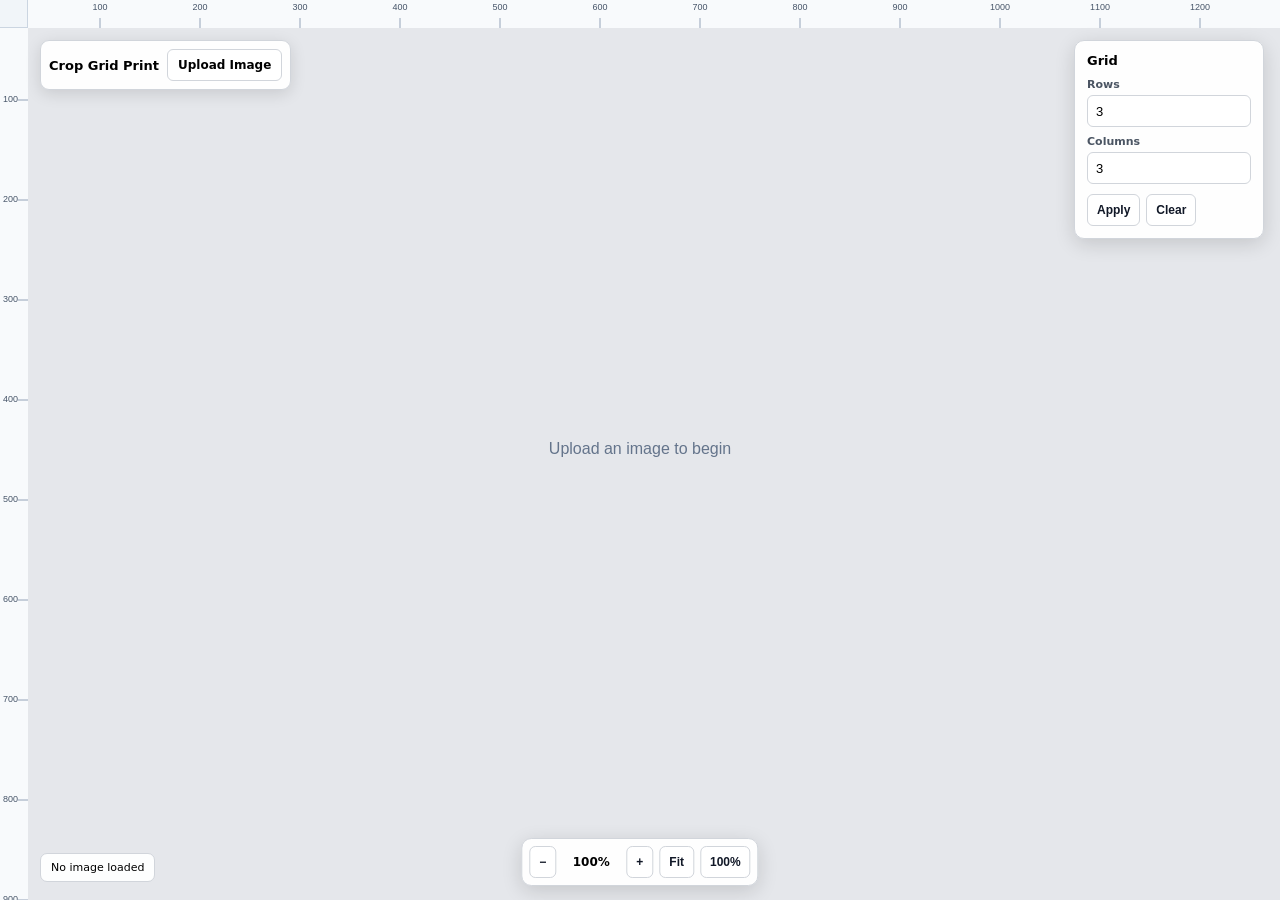
<file: 1/index.html>
<!DOCTYPE html>
<html lang="en">
<head>
  <meta charset="UTF-8" />

  <meta
    name="viewport"
    content="width=device-width, initial-scale=1, maximum-scale=1, user-scalable=no"
  />

  <title>Image Grid Canvas</title>

  <style>
    * {
      box-sizing: border-box;
    }

    html,
    body {
      width: 100%;
      height: 100%;
      margin: 0;

      overflow: hidden;

      font-family:
        Inter,
        system-ui,
        -apple-system,
        BlinkMacSystemFont,
        "Segoe UI",
        sans-serif;

      background: #d1d5db;
    }

    body {
      overscroll-behavior: none;
    }

    /* =========================================================
       APP
       ========================================================= */

    #app {
      position: fixed;
      inset: 0;

      width: 100%;
      height: 100dvh;

      overflow: hidden;
    }


    /* =========================================================
       VIEWPORT
       ========================================================= */

    #viewport {
      position: absolute;

      inset: 0;

      overflow: hidden;

      background: #e5e7eb;

      touch-action: none;

      cursor: grab;

      user-select: none;
    }

    #viewport.dragging {
      cursor: grabbing;
    }


    /* =========================================================
       MAIN CANVAS
       ========================================================= */

    #canvas {
      position: absolute;

      inset: 0;

      width: 100%;
      height: 100%;

      display: block;

      touch-action: none;
    }


    /* =========================================================
       TOP RULER
       ========================================================= */

    #topRuler {
      position: absolute;

      z-index: 20;

      top: 0;
      left: 28px;
      right: 0;

      height: 28px;

      background: rgba(248, 250, 252, 0.96);

      border-bottom: 1px solid #cbd5e1;

      pointer-events: none;
    }


    /* =========================================================
       LEFT RULER
       ========================================================= */

    #leftRuler {
      position: absolute;

      z-index: 20;

      top: 28px;
      left: 0;
      bottom: 0;

      width: 28px;

      background: rgba(248, 250, 252, 0.96);

      border-right: 1px solid #cbd5e1;

      pointer-events: none;
    }


    /* =========================================================
       RULER CORNER
       ========================================================= */

    #rulerCorner {
      position: absolute;

      z-index: 21;

      top: 0;
      left: 0;

      width: 28px;
      height: 28px;

      background: #f1f5f9;

      border-right: 1px solid #cbd5e1;
      border-bottom: 1px solid #cbd5e1;

      pointer-events: none;
    }


    /* =========================================================
       HEADER
       ========================================================= */

    .header {
      position: absolute;

      z-index: 30;

      top: 40px;
      left: 40px;

      display: flex;
      align-items: center;

      gap: 8px;

      padding: 8px;

      border: 1px solid #d1d5db;
      border-radius: 9px;

      background: rgba(255, 255, 255, 0.95);

      box-shadow:
        0 4px 16px rgba(0, 0, 0, 0.12);
    }


    .logo {
      font-size: 13px;
      font-weight: 700;

      white-space: nowrap;
    }


    /* =========================================================
       CONTROL PANEL
       ========================================================= */

    .panel {
      position: absolute;

      z-index: 30;

      top: 40px;
      right: 16px;

      width: 190px;

      padding: 12px;

      border: 1px solid #d1d5db;
      border-radius: 10px;

      background: rgba(255, 255, 255, 0.96);

      box-shadow:
        0 5px 20px rgba(0, 0, 0, 0.14);
    }


    .panel-title {
      margin-bottom: 10px;

      font-size: 13px;
      font-weight: 700;
    }


    .field {
      margin-bottom: 8px;
    }


    .field label {
      display: block;

      margin-bottom: 4px;

      font-size: 11px;
      font-weight: 600;

      color: #4b5563;
    }


    .field input {
      width: 100%;

      height: 32px;

      padding: 0 8px;

      border: 1px solid #d1d5db;
      border-radius: 6px;

      outline: none;

      font-size: 13px;
    }


    .field input:focus {
      border-color: #2563eb;
    }


    .buttons {
      display: flex;

      gap: 6px;

      margin-top: 10px;
    }


    button {
      height: 32px;

      padding: 0 9px;

      border: 1px solid #d1d5db;
      border-radius: 6px;

      background: white;

      color: #111827;

      font-size: 12px;
      font-weight: 600;

      cursor: pointer;
    }


    button:hover {
      background: #f3f4f6;
    }


    /* =========================================================
       BOTTOM TOOLBAR
       ========================================================= */

    .toolbar {
      position: absolute;

      z-index: 30;

      left: 50%;
      bottom: 14px;

      transform: translateX(-50%);

      display: flex;
      align-items: center;

      gap: 6px;

      padding: 7px;

      border: 1px solid #d1d5db;
      border-radius: 10px;

      background: rgba(255, 255, 255, 0.96);

      box-shadow:
        0 5px 20px rgba(0, 0, 0, 0.14);
    }


    #zoomText {
      min-width: 58px;

      text-align: center;

      font-size: 12px;
      font-weight: 700;
    }


    /* =========================================================
       IMAGE INPUT
       ========================================================= */

    #fileInput {
      display: none;
    }


    .uploadButton {
      display: inline-flex;

      align-items: center;
      justify-content: center;

      height: 32px;

      padding: 0 10px;

      border: 1px solid #d1d5db;
      border-radius: 6px;

      background: white;

      font-size: 12px;
      font-weight: 600;

      cursor: pointer;
    }


    /* =========================================================
       IMAGE INFO
       ========================================================= */

    .imageInfo {
      position: absolute;

      z-index: 30;

      left: 40px;
      bottom: 18px;

      padding: 7px 10px;

      border: 1px solid #d1d5db;
      border-radius: 7px;

      background: rgba(255, 255, 255, 0.94);

      font-size: 11px;

      pointer-events: none;
    }


    @media (max-width: 700px) {

      .panel {
        top: 84px;
        right: 10px;

        width: 150px;
      }

      .header {
        top: 38px;
        left: 38px;
      }

      .imageInfo {
        display: none;
      }

    }

  </style>
</head>


<body>

<div id="app">

  <!-- =======================================================
       VIEWPORT
       ======================================================== -->

  <div id="viewport">

    <canvas id="canvas"></canvas>

  </div>


  <!-- =======================================================
       RULERS
       ======================================================== -->

  <div id="topRuler"></div>

  <div id="leftRuler"></div>

  <div id="rulerCorner"></div>


  <!-- =======================================================
       HEADER
       ======================================================== -->

  <div class="header">

    <div class="logo">
      Crop Grid Print
    </div>

    <label class="uploadButton">

      Upload Image

      <input
        id="fileInput"
        type="file"
        accept="image/*"
      />

    </label>

  </div>


  <!-- =======================================================
       GRID PANEL
       ======================================================== -->

  <div class="panel">

    <div class="panel-title">
      Grid
    </div>


    <div class="field">

      <label>
        Rows
      </label>

      <input
        id="rows"
        type="number"
        min="1"
        max="50"
        value="3"
      />

    </div>


    <div class="field">

      <label>
        Columns
      </label>

      <input
        id="columns"
        type="number"
        min="1"
        max="50"
        value="3"
      />

    </div>


    <div class="buttons">

      <button id="applyGrid">
        Apply
      </button>

      <button id="clearGrid">
        Clear
      </button>

    </div>

  </div>


  <!-- =======================================================
       IMAGE INFO
       ======================================================== -->

  <div
    class="imageInfo"
    id="imageInfo"
  >
    No image loaded
  </div>


  <!-- =======================================================
       BOTTOM TOOLBAR
       ======================================================== -->

  <div class="toolbar">

    <button id="zoomOut">
      −
    </button>

    <span id="zoomText">
      100%
    </span>

    <button id="zoomIn">
      +
    </button>

    <button id="fit">
      Fit
    </button>

    <button id="actual">
      100%
    </button>

  </div>

</div>


<script>

/* ============================================================
   ELEMENTS
   ============================================================ */

const viewport =
  document.getElementById("viewport");

const canvas =
  document.getElementById("canvas");

const ctx =
  canvas.getContext("2d");

const fileInput =
  document.getElementById("fileInput");

const rowsInput =
  document.getElementById("rows");

const columnsInput =
  document.getElementById("columns");

const imageInfo =
  document.getElementById("imageInfo");

const zoomText =
  document.getElementById("zoomText");

const topRuler =
  document.getElementById("topRuler");

const leftRuler =
  document.getElementById("leftRuler");


/* ============================================================
   DEVICE PIXEL RATIO
   ============================================================ */

let dpr =
  window.devicePixelRatio || 1;


/* ============================================================
   VIEWPORT SIZE
   ============================================================ */

let viewportWidth = 0;
let viewportHeight = 0;


/* ============================================================
   IMAGE
   ============================================================ */

let image = null;


/* ============================================================
   IMAGE DOCUMENT
   ============================================================ */

let documentWidth = 1200;
let documentHeight = 800;


/* ============================================================
   GRID
   ============================================================ */

let gridRows = 3;
let gridColumns = 3;
let gridVisible = true;


/* ============================================================
   CAMERA
   ============================================================ */

const camera = {

  x: 0,

  y: 0,

  zoom: 1

};


const MIN_ZOOM = 0.05;
const MAX_ZOOM = 8;


/* ============================================================
   RESIZE
   ============================================================ */

function resize() {

  dpr =
    window.devicePixelRatio || 1;

  viewportWidth =
    window.innerWidth;

  viewportHeight =
    window.innerHeight;


  canvas.width =
    viewportWidth * dpr;

  canvas.height =
    viewportHeight * dpr;


  canvas.style.width =
    viewportWidth + "px";

  canvas.style.height =
    viewportHeight + "px";


  render();

}


window.addEventListener(
  "resize",
  resize
);


/* ============================================================
   SCREEN → WORLD
   ============================================================ */

function screenToWorld(
  screenX,
  screenY
) {

  return {

    x:
      (screenX - camera.x) /
      camera.zoom,

    y:
      (screenY - camera.y) /
      camera.zoom

  };

}


/* ============================================================
   WORLD → SCREEN
   ============================================================ */

function worldToScreen(
  worldX,
  worldY
) {

  return {

    x:
      worldX *
        camera.zoom +
      camera.x,

    y:
      worldY *
        camera.zoom +
      camera.y

  };

}


/* ============================================================
   ZOOM
   ============================================================ */

function zoomAt(
  screenX,
  screenY,
  newZoom
) {

  newZoom =
    Math.max(
      MIN_ZOOM,
      Math.min(
        MAX_ZOOM,
        newZoom
      )
    );


  const worldPoint =
    screenToWorld(
      screenX,
      screenY
    );


  camera.zoom =
    newZoom;


  camera.x =
    screenX -
    worldPoint.x *
      camera.zoom;


  camera.y =
    screenY -
    worldPoint.y *
      camera.zoom;


  updateZoomText();

  render();

}


function changeZoom(
  factor,
  screenX,
  screenY
) {

  zoomAt(

    screenX,

    screenY,

    camera.zoom * factor

  );

}


/* ============================================================
   PAN
   ============================================================ */

function pan(
  dx,
  dy
) {

  camera.x += dx;
  camera.y += dy;

  render();

}


/* ============================================================
   ZOOM TEXT
   ============================================================ */

function updateZoomText() {

  zoomText.textContent =
    Math.round(
      camera.zoom * 100
    ) + "%";

}


/* ============================================================
   FIT IMAGE
   ============================================================ */

function fitImage() {

  if (!image) {

    return;

  }


  const padding = 100;


  const availableWidth =
    viewportWidth -
    padding * 2;


  const availableHeight =
    viewportHeight -
    padding * 2;


  const scaleX =
    availableWidth /
    documentWidth;


  const scaleY =
    availableHeight /
    documentHeight;


  camera.zoom =
    Math.min(
      scaleX,
      scaleY
    );


  camera.zoom =
    Math.max(
      MIN_ZOOM,
      Math.min(
        MAX_ZOOM,
        camera.zoom
      )
    );


  camera.x =
    (viewportWidth -
      documentWidth *
      camera.zoom) / 2;


  camera.y =
    (viewportHeight -
      documentHeight *
      camera.zoom) / 2;


  updateZoomText();

  render();

}


/* ============================================================
   ACTUAL SIZE
   ============================================================ */

function actualSize() {

  if (!image) {

    return;

  }


  camera.zoom = 1;


  camera.x =
    (viewportWidth -
      documentWidth) / 2;


  camera.y =
    (viewportHeight -
      documentHeight) / 2;


  updateZoomText();

  render();

}


/* ============================================================
   IMAGE UPLOAD
   ============================================================ */

fileInput.addEventListener(
  "change",
  event => {

    const file =
      event.target.files[0];


    if (!file) {

      return;

    }


    const url =
      URL.createObjectURL(file);


    const img =
      new Image();


    img.onload = () => {

      image = img;


      documentWidth =
        img.naturalWidth;

      documentHeight =
        img.naturalHeight;


      imageInfo.textContent =
        `${documentWidth} × ${documentHeight} px`;


      fitImage();


      URL.revokeObjectURL(url);

    };


    img.src = url;

  }
);


/* ============================================================
   GRID
   ============================================================ */

document
  .getElementById("applyGrid")
  .addEventListener(
    "click",
    () => {

      gridRows =
        Math.max(
          1,
          Math.min(
            50,
            Number(rowsInput.value) || 1
          )
        );


      gridColumns =
        Math.max(
          1,
          Math.min(
            50,
            Number(columnsInput.value) || 1
          )
        );


      gridVisible = true;

      render();

    }
  );


document
  .getElementById("clearGrid")
  .addEventListener(
    "click",
    () => {

      gridVisible = false;

      render();

    }
  );


/* ============================================================
   MOUSE PAN
   ============================================================ */

let mouseDown = false;

let lastMouseX = 0;
let lastMouseY = 0;

let spacePressed = false;


window.addEventListener(
  "keydown",
  event => {

    if (
      event.code === "Space"
    ) {

      spacePressed = true;

      event.preventDefault();

    }

  }
);


window.addEventListener(
  "keyup",
  event => {

    if (
      event.code === "Space"
    ) {

      spacePressed = false;

    }

  }
);


viewport.addEventListener(
  "mousedown",
  event => {

    const canPan =
      event.button === 1 ||
      (
        event.button === 0 &&
        spacePressed
      );


    if (!canPan) {

      return;

    }


    event.preventDefault();


    mouseDown = true;


    lastMouseX =
      event.clientX;

    lastMouseY =
      event.clientY;


    viewport.classList.add(
      "dragging"
    );

  }
);


window.addEventListener(
  "mousemove",
  event => {

    if (!mouseDown) {

      return;

    }


    const dx =
      event.clientX -
      lastMouseX;


    const dy =
      event.clientY -
      lastMouseY;


    pan(
      dx,
      dy
    );


    lastMouseX =
      event.clientX;

    lastMouseY =
      event.clientY;

  }
);


window.addEventListener(
  "mouseup",
  () => {

    mouseDown = false;

    viewport.classList.remove(
      "dragging"
    );

  }
);


/* ============================================================
   MOUSE WHEEL
   ============================================================

   Ctrl/Cmd + Wheel → zoom

   Normal wheel → pan

   ============================================================ */

viewport.addEventListener(
  "wheel",
  event => {

    event.preventDefault();


    const rect =
      viewport.getBoundingClientRect();


    const x =
      event.clientX -
      rect.left;


    const y =
      event.clientY -
      rect.top;


    if (
      event.ctrlKey ||
      event.metaKey
    ) {

      const factor =
        event.deltaY < 0
          ? 1.1
          : 1 / 1.1;


      changeZoom(
        factor,
        x,
        y
      );

    }

    else {

      pan(
        -event.deltaX,
        -event.deltaY
      );

    }

  },
  {
    passive: false
  }
);


/* ============================================================
   TOUCH / POINTER
   ============================================================ */

const pointers =
  new Map();


let pinchDistance = null;
let previousPinchCenter = null;


viewport.addEventListener(
  "pointerdown",
  event => {

    if (
      event.pointerType === "mouse"
    ) {

      return;

    }


    viewport.setPointerCapture(
      event.pointerId
    );


    pointers.set(
      event.pointerId,
      {
        x: event.clientX,
        y: event.clientY
      }
    );


    if (
      pointers.size === 2
    ) {

      const points =
        [...pointers.values()];


      pinchDistance =
        getDistance(
          points[0],
          points[1]
        );


      previousPinchCenter =
        getCenter(
          points[0],
          points[1]
        );

    }

  }
);


/* ============================================================
   POINTER MOVE
   ============================================================ */

viewport.addEventListener(
  "pointermove",
  event => {

    if (
      event.pointerType === "mouse"
    ) {

      return;

    }


    const pointer =
      pointers.get(
        event.pointerId
      );


    if (!pointer) {

      return;

    }


    const oldX =
      pointer.x;

    const oldY =
      pointer.y;


    pointer.x =
      event.clientX;

    pointer.y =
      event.clientY;


    /*
     * ONE FINGER
     *
     * Pan.
     */

    if (
      pointers.size === 1
    ) {

      pan(

        event.clientX - oldX,

        event.clientY - oldY

      );

      return;

    }


    /*
     * TWO FINGERS
     *
     * Pan + pinch zoom.
     */

    if (
      pointers.size === 2
    ) {

      const points =
        [...pointers.values()];


      const currentCenter =
        getCenter(
          points[0],
          points[1]
        );


      const currentDistance =
        getDistance(
          points[0],
          points[1]
        );


      /*
       * Pan based on center movement.
       */

      if (
        previousPinchCenter
      ) {

        camera.x +=
          currentCenter.x -
          previousPinchCenter.x;


        camera.y +=
          currentCenter.y -
          previousPinchCenter.y;

      }


      /*
       * Zoom around finger center.
       */

      if (
        pinchDistance &&
        pinchDistance > 0
      ) {

        const worldPoint =
          screenToWorld(
            currentCenter.x,
            currentCenter.y
          );


        const ratio =
          currentDistance /
          pinchDistance;


        const newZoom =
          Math.max(
            MIN_ZOOM,
            Math.min(
              MAX_ZOOM,
              camera.zoom *
                ratio
            )
          );


        camera.zoom =
          newZoom;


        camera.x =
          currentCenter.x -
          worldPoint.x *
            camera.zoom;


        camera.y =
          currentCenter.y -
          worldPoint.y *
            camera.zoom;

      }


      pinchDistance =
        currentDistance;


      previousPinchCenter = {
        x: currentCenter.x,
        y: currentCenter.y
      };


      updateZoomText();

      render();

    }

  }
);


/* ============================================================
   POINTER END
   ============================================================ */

function pointerEnd(event) {

  pointers.delete(
    event.pointerId
  );


  if (
    pointers.size < 2
  ) {

    pinchDistance = null;

    previousPinchCenter = null;

  }

}


viewport.addEventListener(
  "pointerup",
  pointerEnd
);


viewport.addEventListener(
  "pointercancel",
  pointerEnd
);


/* ============================================================
   DISTANCE
   ============================================================ */

function getDistance(
  a,
  b
) {

  const dx =
    b.x - a.x;


  const dy =
    b.y - a.y;


  return Math.sqrt(
    dx * dx +
    dy * dy
  );

}


/* ============================================================
   CENTER
   ============================================================ */

function getCenter(
  a,
  b
) {

  return {

    x:
      (a.x + b.x) / 2,

    y:
      (a.y + b.y) / 2

  };

}


/* ============================================================
   KEYBOARD SHORTCUTS
   ============================================================ */

window.addEventListener(
  "keydown",
  event => {

    const modifier =
      event.ctrlKey ||
      event.metaKey;


    if (
      !modifier
    ) {

      return;

    }


    /*
     * Zoom in
     */

    if (
      event.key === "+" ||
      event.key === "="
    ) {

      event.preventDefault();


      changeZoom(

        1.2,

        viewportWidth / 2,

        viewportHeight / 2

      );

    }


    /*
     * Zoom out
     */

    if (
      event.key === "-"
    ) {

      event.preventDefault();


      changeZoom(

        1 / 1.2,

        viewportWidth / 2,

        viewportHeight / 2

      );

    }


    /*
     * Fit
     */

    if (
      event.key === "0"
    ) {

      event.preventDefault();

      fitImage();

    }


    /*
     * Actual size
     */

    if (
      event.key === "1"
    ) {

      event.preventDefault();

      actualSize();

    }

  }
);


/* ============================================================
   BUTTONS
   ============================================================ */

document
  .getElementById("zoomIn")
  .addEventListener(
    "click",
    () => {

      changeZoom(

        1.2,

        viewportWidth / 2,

        viewportHeight / 2

      );

    }
  );


document
  .getElementById("zoomOut")
  .addEventListener(
    "click",
    () => {

      changeZoom(

        1 / 1.2,

        viewportWidth / 2,

        viewportHeight / 2

      );

    }
  );


document
  .getElementById("fit")
  .addEventListener(
    "click",
    fitImage
  );


document
  .getElementById("actual")
  .addEventListener(
    "click",
    actualSize
  );


/* ============================================================
   DRAW IMAGE
   ============================================================ */

function drawImage() {

  if (!image) {

    drawEmptyState();

    return;

  }


  const position =
    worldToScreen(
      0,
      0
    );


  const width =
    documentWidth *
    camera.zoom;


  const height =
    documentHeight *
    camera.zoom;


  ctx.drawImage(

    image,

    position.x,
    position.y,

    width,
    height

  );

}


/* ============================================================
   EMPTY STATE
   ============================================================ */

function drawEmptyState() {

  ctx.save();


  ctx.fillStyle =
    "#64748b";


  ctx.font =
    "16px Arial";


  ctx.textAlign =
    "center";


  ctx.textBaseline =
    "middle";


  ctx.fillText(

    "Upload an image to begin",

    viewportWidth / 2,

    viewportHeight / 2

  );


  ctx.restore();

}


/* ============================================================
   DRAW GRID
   ============================================================ */

function drawGrid() {

  if (
    !image ||
    !gridVisible
  ) {

    return;

  }


  const cellWidth =
    documentWidth /
    gridColumns;


  const cellHeight =
    documentHeight /
    gridRows;


  ctx.save();


  /*
   * Grid line width stays visually
   * consistent while zooming.
   */

  ctx.strokeStyle =
    "#ef4444";


  ctx.lineWidth = 1.5;


  /*
   * Vertical lines
   */

  for (
    let column = 0;
    column <= gridColumns;
    column++
  ) {

    const worldX =
      column *
      cellWidth;


    const start =
      worldToScreen(
        worldX,
        0
      );


    const end =
      worldToScreen(
        worldX,
        documentHeight
      );


    ctx.beginPath();


    ctx.moveTo(
      start.x,
      start.y
    );


    ctx.lineTo(
      end.x,
      end.y
    );


    ctx.stroke();

  }


  /*
   * Horizontal lines
   */

  for (
    let row = 0;
    row <= gridRows;
    row++
  ) {

    const worldY =
      row *
      cellHeight;


    const start =
      worldToScreen(
        0,
        worldY
      );


    const end =
      worldToScreen(
        documentWidth,
        worldY
      );


    ctx.beginPath();


    ctx.moveTo(
      start.x,
      start.y
    );


    ctx.lineTo(
      end.x,
      end.y
    );


    ctx.stroke();

  }


  /*
   * Cell numbers
   */

  ctx.font =
    `${Math.max(
      10,
      13 * camera.zoom
    )}px Arial`;


  ctx.textAlign =
    "center";


  ctx.textBaseline =
    "middle";


  for (
    let row = 0;
    row < gridRows;
    row++
  ) {

    for (
      let column = 0;
      column < gridColumns;
      column++
    ) {

      const center =
        worldToScreen(

          column *
            cellWidth +
            cellWidth / 2,

          row *
            cellHeight +
            cellHeight / 2

        );


      /*
       * Don't render text when
       * cells become too small.
       */

      if (
        cellWidth *
          camera.zoom <
          45 ||
        cellHeight *
          camera.zoom <
          30
      ) {

        continue;

      }


      ctx.fillStyle =
        "rgba(255,255,255,0.75)";


      ctx.fillText(

        `${row + 1}:${column + 1}`,

        center.x,

        center.y

      );

    }

  }


  ctx.restore();

}


/* ============================================================
   RULER
   ============================================================

   Ruler units are image pixels.

   Later we can change this to:

       inches
       cm
       mm

   based on PPI/DPI.

   ============================================================ */

function drawRulers() {

  drawTopRuler();

  drawLeftRuler();

}


/* ============================================================
   TOP RULER
   ============================================================ */

function drawTopRuler() {

  const width =
    viewportWidth - 28;


  const height = 28;


  const rulerCanvas =
    document.createElement("canvas");


  rulerCanvas.width =
    width * dpr;

  rulerCanvas.height =
    height * dpr;


  rulerCanvas.style.width =
    width + "px";

  rulerCanvas.style.height =
    height + "px";


  const rulerCtx =
    rulerCanvas.getContext("2d");


  rulerCtx.setTransform(
    dpr,
    0,
    0,
    dpr,
    0,
    0
  );


  rulerCtx.fillStyle =
    "#f8fafc";


  rulerCtx.fillRect(
    0,
    0,
    width,
    height
  );


  /*
   * Visible world range.
   */

  const leftWorld =
    screenToWorld(
      28,
      0
    ).x;


  const rightWorld =
    screenToWorld(
      viewportWidth,
      0
    ).x;


  /*
   * Choose a reasonable ruler
   * interval based on zoom.
   */

  const step =
    getRulerStep();


  const first =
    Math.floor(
      leftWorld / step
    ) * step;


  rulerCtx.strokeStyle =
    "#94a3b8";


  rulerCtx.fillStyle =
    "#475569";


  rulerCtx.font =
    "9px Arial";


  rulerCtx.textAlign =
    "center";


  rulerCtx.textBaseline =
    "top";


  for (
    let value = first;
    value <= rightWorld;
    value += step
  ) {

    const screen =
      worldToScreen(
        value,
        0
      );


    const x =
      screen.x - 28;


    rulerCtx.beginPath();


    rulerCtx.moveTo(
      x,
      height
    );


    rulerCtx.lineTo(
      x,
      height - 10
    );


    rulerCtx.stroke();


    rulerCtx.fillText(
      Math.round(value),
      x,
      3
    );

  }


  topRuler.innerHTML = "";

  topRuler.appendChild(
    rulerCanvas
  );

}


/* ============================================================
   LEFT RULER
   ============================================================ */

function drawLeftRuler() {

  const width = 28;

  const height =
    viewportHeight - 28;


  const rulerCanvas =
    document.createElement("canvas");


  rulerCanvas.width =
    width * dpr;

  rulerCanvas.height =
    height * dpr;


  rulerCanvas.style.width =
    width + "px";

  rulerCanvas.style.height =
    height + "px";


  const rulerCtx =
    rulerCanvas.getContext("2d");


  rulerCtx.setTransform(
    dpr,
    0,
    0,
    dpr,
    0,
    0
  );


  rulerCtx.fillStyle =
    "#f8fafc";


  rulerCtx.fillRect(
    0,
    0,
    width,
    height
  );


  const topWorld =
    screenToWorld(
      0,
      28
    ).y;


  const bottomWorld =
    screenToWorld(
      0,
      viewportHeight
    ).y;


  const step =
    getRulerStep();


  const first =
    Math.floor(
      topWorld / step
    ) * step;


  rulerCtx.strokeStyle =
    "#94a3b8";


  rulerCtx.fillStyle =
    "#475569";


  rulerCtx.font =
    "9px Arial";


  rulerCtx.textAlign =
    "left";


  rulerCtx.textBaseline =
    "middle";


  for (
    let value = first;
    value <= bottomWorld;
    value += step
  ) {

    const screen =
      worldToScreen(
        0,
        value
      );


    const y =
      screen.y - 28;


    rulerCtx.beginPath();


    rulerCtx.moveTo(
      width,
      y
    );


    rulerCtx.lineTo(
      width - 10,
      y
    );


    rulerCtx.stroke();


    rulerCtx.fillText(
      Math.round(value),
      3,
      y
    );

  }


  leftRuler.innerHTML = "";

  leftRuler.appendChild(
    rulerCanvas
  );

}


/* ============================================================
   RULER STEP
   ============================================================ */

function getRulerStep() {

  /*
   * We want roughly 80-120 screen pixels
   * between major ruler labels.
   */

  const targetScreenSpacing = 90;


  const worldSpacing =
    targetScreenSpacing /
    camera.zoom;


  const powers =
    Math.pow(
      10,
      Math.floor(
        Math.log10(
          worldSpacing
        )
      )
    );


  const normalized =
    worldSpacing /
    powers;


  let multiplier;


  if (
    normalized <= 1
  ) {

    multiplier = 1;

  }

  else if (
    normalized <= 2
  ) {

    multiplier = 2;

  }

  else if (
    normalized <= 5
  ) {

    multiplier = 5;

  }

  else {

    multiplier = 10;

  }


  return multiplier * powers;

}


/* ============================================================
   MAIN RENDER
   ============================================================ */

function render() {

  /*
   * Reset transform.
   */

  ctx.setTransform(
    dpr,
    0,
    0,
    dpr,
    0,
    0
  );


  /*
   * Clear.
   */

  ctx.clearRect(
    0,
    0,
    viewportWidth,
    viewportHeight
  );


  /*
   * Workspace background.
   */

  ctx.fillStyle =
    "#e5e7eb";


  ctx.fillRect(
    0,
    0,
    viewportWidth,
    viewportHeight
  );


  /*
   * Image.
   */

  drawImage();


  /*
   * Grid.
   */

  drawGrid();


  /*
   * Rulers.
   */

  drawRulers();

}


/* ============================================================
   INITIALIZE
   ============================================================ */

resize();

</script>

</body>
</html>
</file>
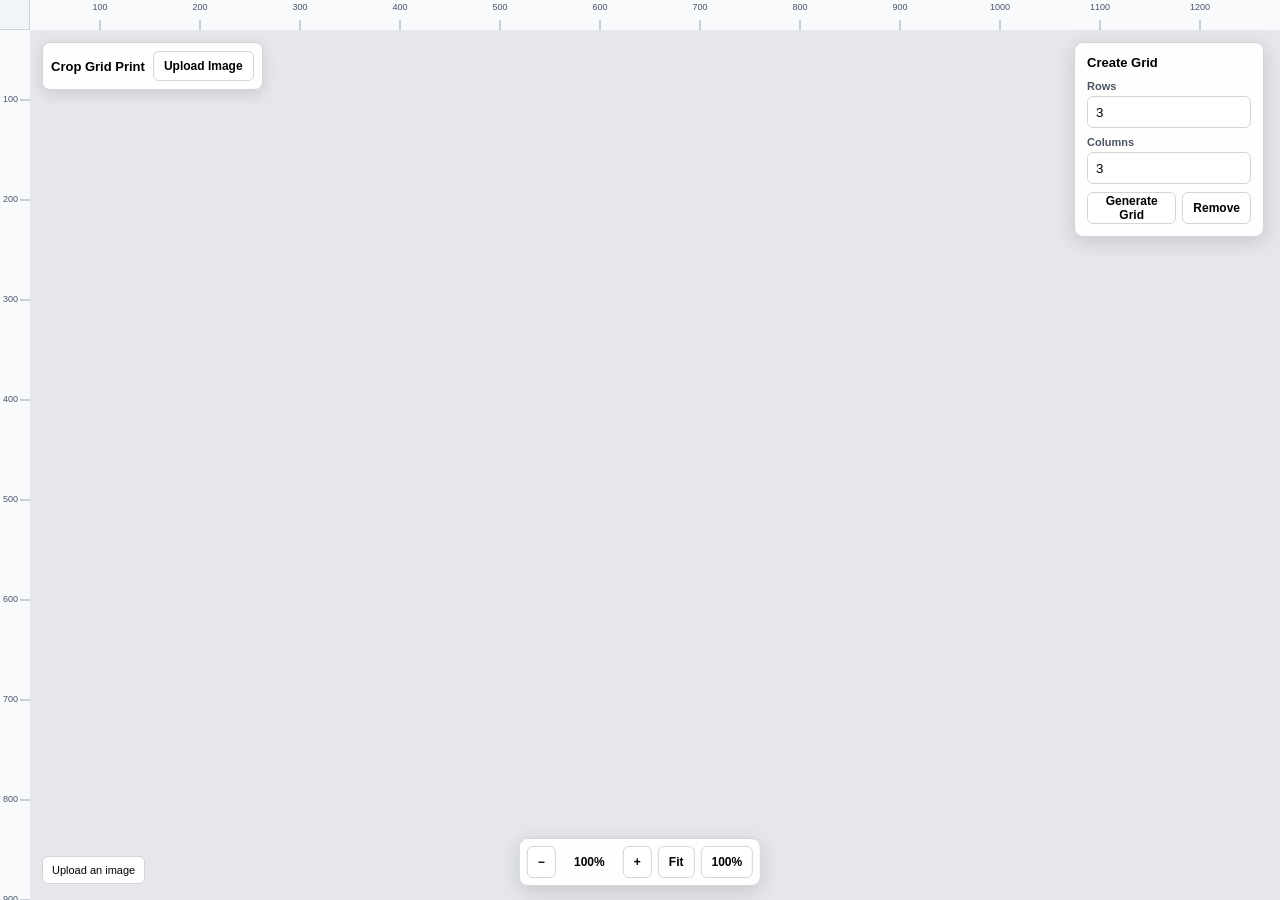
<file: 2/index.html>
<!DOCTYPE html>
<html lang="en">
<head>
  <meta charset="UTF-8">

  <meta
    name="viewport"
    content="width=device-width,initial-scale=1,maximum-scale=1,user-scalable=no"
  >

  <title>Image Grid Canvas</title>

  <style>
    * {
      box-sizing: border-box;
    }

    html,
    body {
      width: 100%;
      height: 100%;
      margin: 0;
      overflow: hidden;
      font-family: Arial, sans-serif;
      background: #d1d5db;
    }

    #app {
      position: fixed;
      inset: 0;
      overflow: hidden;
    }

    /* =====================================================
       VIEWPORT
       ===================================================== */

    #viewport {
      position: absolute;
      inset: 0;

      overflow: hidden;

      background: #e5e7eb;

      cursor: grab;

      touch-action: none;

      user-select: none;
    }

    #viewport.dragging {
      cursor: grabbing;
    }

    #canvas {
      position: absolute;
      inset: 0;

      width: 100%;
      height: 100%;

      display: block;

      touch-action: none;
    }

    /* =====================================================
       RULERS
       ===================================================== */

    #topRuler {
      position: absolute;
      z-index: 20;

      top: 0;
      left: 30px;
      right: 0;

      height: 30px;

      background: #f8fafc;

      border-bottom: 1px solid #cbd5e1;

      pointer-events: none;
    }

    #leftRuler {
      position: absolute;
      z-index: 20;

      top: 30px;
      left: 0;
      bottom: 0;

      width: 30px;

      background: #f8fafc;

      border-right: 1px solid #cbd5e1;

      pointer-events: none;
    }

    #corner {
      position: absolute;
      z-index: 30;

      top: 0;
      left: 0;

      width: 30px;
      height: 30px;

      background: #f1f5f9;

      border-right: 1px solid #cbd5e1;
      border-bottom: 1px solid #cbd5e1;
    }

    /* =====================================================
       HEADER
       ===================================================== */

    .header {
      position: absolute;
      z-index: 40;

      top: 42px;
      left: 42px;

      display: flex;
      gap: 8px;
      align-items: center;

      padding: 8px;

      background: rgba(255,255,255,.95);

      border: 1px solid #d1d5db;
      border-radius: 8px;

      box-shadow: 0 4px 15px rgba(0,0,0,.12);
    }

    .title {
      font-size: 13px;
      font-weight: 700;
    }

    .upload {
      padding: 7px 10px;

      background: white;

      border: 1px solid #d1d5db;
      border-radius: 6px;

      font-size: 12px;
      font-weight: 600;

      cursor: pointer;
    }

    #fileInput {
      display: none;
    }

    /* =====================================================
       GRID PANEL
       ===================================================== */

    .panel {
      position: absolute;
      z-index: 40;

      top: 42px;
      right: 16px;

      width: 190px;

      padding: 12px;

      background: rgba(255,255,255,.96);

      border: 1px solid #d1d5db;
      border-radius: 9px;

      box-shadow: 0 5px 20px rgba(0,0,0,.14);
    }

    .panel-title {
      margin-bottom: 10px;

      font-size: 13px;
      font-weight: 700;
    }

    .field {
      margin-bottom: 8px;
    }

    .field label {
      display: block;

      margin-bottom: 4px;

      font-size: 11px;
      font-weight: 600;

      color: #4b5563;
    }

    .field input {
      width: 100%;
      height: 32px;

      padding: 0 8px;

      border: 1px solid #d1d5db;
      border-radius: 6px;

      outline: none;
    }

    .field input:focus {
      border-color: #2563eb;
    }

    .buttons {
      display: flex;
      gap: 6px;
    }

    button {
      height: 32px;

      padding: 0 10px;

      background: white;

      border: 1px solid #d1d5db;
      border-radius: 6px;

      font-size: 12px;
      font-weight: 600;

      cursor: pointer;
    }

    button:hover {
      background: #f3f4f6;
    }

    /* =====================================================
       BOTTOM TOOLBAR
       ===================================================== */

    .toolbar {
      position: absolute;
      z-index: 40;

      left: 50%;
      bottom: 14px;

      transform: translateX(-50%);

      display: flex;
      align-items: center;
      gap: 6px;

      padding: 7px;

      background: rgba(255,255,255,.96);

      border: 1px solid #d1d5db;
      border-radius: 9px;

      box-shadow: 0 5px 20px rgba(0,0,0,.14);
    }

    #zoomText {
      min-width: 55px;

      text-align: center;

      font-size: 12px;
      font-weight: 700;
    }

    /* =====================================================
       INFO
       ===================================================== */

    #info {
      position: absolute;
      z-index: 40;

      left: 42px;
      bottom: 16px;

      padding: 7px 9px;

      background: rgba(255,255,255,.94);

      border: 1px solid #d1d5db;
      border-radius: 6px;

      font-size: 11px;
    }
  </style>
</head>

<body>

<div id="app">

  <!-- VIEWPORT -->
  <div id="viewport">
    <canvas id="canvas"></canvas>
  </div>

  <!-- RULERS -->
  <div id="topRuler"></div>
  <div id="leftRuler"></div>
  <div id="corner"></div>

  <!-- HEADER -->
  <div class="header">

    <div class="title">
      Crop Grid Print
    </div>

    <label class="upload">
      Upload Image

      <input
        id="fileInput"
        type="file"
        accept="image/*"
      >
    </label>

  </div>

  <!-- GRID PANEL -->
  <div class="panel">

    <div class="panel-title">
      Create Grid
    </div>

    <div class="field">

      <label>
        Rows
      </label>

      <input
        id="rows"
        type="number"
        min="1"
        max="50"
        value="3"
      >

    </div>

    <div class="field">

      <label>
        Columns
      </label>

      <input
        id="columns"
        type="number"
        min="1"
        max="50"
        value="3"
      >

    </div>

    <div class="buttons">

      <button id="generateGrid">
        Generate Grid
      </button>

      <button id="removeGrid">
        Remove
      </button>

    </div>

  </div>

  <!-- INFO -->
  <div id="info">
    Upload an image
  </div>

  <!-- TOOLBAR -->
  <div class="toolbar">

    <button id="zoomOut">
      −
    </button>

    <span id="zoomText">
      100%
    </span>

    <button id="zoomIn">
      +
    </button>

    <button id="fit">
      Fit
    </button>

    <button id="actual">
      100%
    </button>

  </div>

</div>


<script>

/* ============================================================
   ELEMENTS
   ============================================================ */

const viewport =
  document.getElementById("viewport");

const canvas =
  document.getElementById("canvas");

const ctx =
  canvas.getContext("2d");

const fileInput =
  document.getElementById("fileInput");

const rowsInput =
  document.getElementById("rows");

const columnsInput =
  document.getElementById("columns");

const zoomText =
  document.getElementById("zoomText");

const info =
  document.getElementById("info");

const topRuler =
  document.getElementById("topRuler");

const leftRuler =
  document.getElementById("leftRuler");


/* ============================================================
   DEVICE
   ============================================================ */

let dpr =
  window.devicePixelRatio || 1;

let viewportWidth = 0;
let viewportHeight = 0;


/* ============================================================
   IMAGE
   ============================================================ */

let image = null;

let imageWidth = 0;
let imageHeight = 0;


/* ============================================================
   GRID
   ============================================================ */

let grid = {

  visible: false,

  rows: 3,

  columns: 3

};


/* ============================================================
   CAMERA
   ============================================================ */

const camera = {

  x: 0,

  y: 0,

  zoom: 1

};

const MIN_ZOOM = 0.05;
const MAX_ZOOM = 8;


/* ============================================================
   RESIZE
   ============================================================ */

function resize() {

  dpr =
    window.devicePixelRatio || 1;

  viewportWidth =
    window.innerWidth;

  viewportHeight =
    window.innerHeight;

  canvas.width =
    viewportWidth * dpr;

  canvas.height =
    viewportHeight * dpr;

  canvas.style.width =
    viewportWidth + "px";

  canvas.style.height =
    viewportHeight + "px";

  render();
}

window.addEventListener(
  "resize",
  resize
);


/* ============================================================
   COORDINATE CONVERSION
   ============================================================ */

function screenToWorld(x, y) {

  return {

    x:
      (x - camera.x) /
      camera.zoom,

    y:
      (y - camera.y) /
      camera.zoom

  };

}


function worldToScreen(x, y) {

  return {

    x:
      x * camera.zoom +
      camera.x,

    y:
      y * camera.zoom +
      camera.y

  };

}


/* ============================================================
   ZOOM
   ============================================================ */

function zoomAt(
  screenX,
  screenY,
  newZoom
) {

  newZoom =
    Math.max(
      MIN_ZOOM,
      Math.min(
        MAX_ZOOM,
        newZoom
      )
    );

  const world =
    screenToWorld(
      screenX,
      screenY
    );

  camera.zoom =
    newZoom;

  camera.x =
    screenX -
    world.x *
    camera.zoom;

  camera.y =
    screenY -
    world.y *
    camera.zoom;

  updateZoom();

  render();
}


function zoomBy(
  factor,
  x,
  y
) {

  zoomAt(
    x,
    y,
    camera.zoom * factor
  );

}


function updateZoom() {

  zoomText.textContent =
    Math.round(
      camera.zoom * 100
    ) + "%";

}


/* ============================================================
   FIT IMAGE
   ============================================================ */

function fitImage() {

  if (!image) {
    return;
  }

  const padding = 100;

  const availableWidth =
    viewportWidth -
    padding * 2;

  const availableHeight =
    viewportHeight -
    padding * 2;

  const zoomX =
    availableWidth /
    imageWidth;

  const zoomY =
    availableHeight /
    imageHeight;

  camera.zoom =
    Math.min(
      zoomX,
      zoomY
    );

  camera.zoom =
    Math.max(
      MIN_ZOOM,
      Math.min(
        MAX_ZOOM,
        camera.zoom
      )
    );

  camera.x =
    (
      viewportWidth -
      imageWidth *
      camera.zoom
    ) / 2;

  camera.y =
    (
      viewportHeight -
      imageHeight *
      camera.zoom
    ) / 2;

  updateZoom();

  render();
}


/* ============================================================
   ACTUAL SIZE
   ============================================================ */

function actualSize() {

  if (!image) {
    return;
  }

  camera.zoom = 1;

  camera.x =
    (
      viewportWidth -
      imageWidth
    ) / 2;

  camera.y =
    (
      viewportHeight -
      imageHeight
    ) / 2;

  updateZoom();

  render();
}


/* ============================================================
   IMAGE UPLOAD
   ============================================================ */

fileInput.addEventListener(
  "change",
  event => {

    const file =
      event.target.files[0];

    if (!file) {
      return;
    }

    const url =
      URL.createObjectURL(file);

    const img =
      new Image();

    img.onload = () => {

      image = img;

      imageWidth =
        img.naturalWidth;

      imageHeight =
        img.naturalHeight;

      info.textContent =
        `${imageWidth} × ${imageHeight} px`;

      /*
       * Remove old grid.
       */

      grid.visible = false;

      /*
       * Center image.
       */

      fitImage();

      URL.revokeObjectURL(url);

    };

    img.src = url;

  }
);


/* ============================================================
   GENERATE GRID
   ============================================================ */

document
  .getElementById("generateGrid")
  .addEventListener(
    "click",
    () => {

      if (!image) {

        alert(
          "Please upload an image first."
        );

        return;

      }

      const rows =
        Number(
          rowsInput.value
        );

      const columns =
        Number(
          columnsInput.value
        );

      if (
        !Number.isInteger(rows) ||
        rows < 1
      ) {

        alert(
          "Rows must be at least 1."
        );

        return;

      }

      if (
        !Number.isInteger(columns) ||
        columns < 1
      ) {

        alert(
          "Columns must be at least 1."
        );

        return;

      }

      grid.rows = rows;

      grid.columns = columns;

      grid.visible = true;

      render();

    }
  );


/* ============================================================
   REMOVE GRID
   ============================================================ */

document
  .getElementById("removeGrid")
  .addEventListener(
    "click",
    () => {

      grid.visible = false;

      render();

    }
  );


/* ============================================================
   PAN
   ============================================================ */

function pan(dx, dy) {

  camera.x += dx;
  camera.y += dy;

  render();

}


/* ============================================================
   MOUSE PAN
   ============================================================ */

let mouseDragging = false;

let lastMouseX = 0;
let lastMouseY = 0;

let spacePressed = false;


window.addEventListener(
  "keydown",
  event => {

    if (
      event.code === "Space"
    ) {

      spacePressed = true;

      event.preventDefault();

    }

  }
);


window.addEventListener(
  "keyup",
  event => {

    if (
      event.code === "Space"
    ) {

      spacePressed = false;

    }

  }
);


viewport.addEventListener(
  "mousedown",
  event => {

    const panMode =
      event.button === 1 ||
      (
        event.button === 0 &&
        spacePressed
      );

    if (!panMode) {
      return;
    }

    event.preventDefault();

    mouseDragging = true;

    lastMouseX =
      event.clientX;

    lastMouseY =
      event.clientY;

    viewport.classList.add(
      "dragging"
    );

  }
);


window.addEventListener(
  "mousemove",
  event => {

    if (!mouseDragging) {
      return;
    }

    pan(
      event.clientX -
        lastMouseX,

      event.clientY -
        lastMouseY
    );

    lastMouseX =
      event.clientX;

    lastMouseY =
      event.clientY;

  }
);


window.addEventListener(
  "mouseup",
  () => {

    mouseDragging = false;

    viewport.classList.remove(
      "dragging"
    );

  }
);


/* ============================================================
   MOUSE WHEEL
   ============================================================ */

viewport.addEventListener(
  "wheel",
  event => {

    event.preventDefault();

    const rect =
      viewport.getBoundingClientRect();

    const x =
      event.clientX -
      rect.left;

    const y =
      event.clientY -
      rect.top;

    /*
     * Ctrl/Cmd + Wheel
     * = zoom
     */

    if (
      event.ctrlKey ||
      event.metaKey
    ) {

      const factor =
        event.deltaY < 0
          ? 1.1
          : 1 / 1.1;

      zoomBy(
        factor,
        x,
        y
      );

      return;
    }

    /*
     * Normal wheel
     * = pan
     */

    pan(
      -event.deltaX,
      -event.deltaY
    );

  },
  {
    passive: false
  }
);


/* ============================================================
   TOUCH / PINCH
   ============================================================ */

const pointers =
  new Map();

let pinchDistance = null;
let pinchCenter = null;


viewport.addEventListener(
  "pointerdown",
  event => {

    if (
      event.pointerType === "mouse"
    ) {
      return;
    }

    viewport.setPointerCapture(
      event.pointerId
    );

    pointers.set(
      event.pointerId,
      {
        x: event.clientX,
        y: event.clientY
      }
    );

    if (
      pointers.size === 2
    ) {

      const points =
        [...pointers.values()];

      pinchDistance =
        getDistance(
          points[0],
          points[1]
        );

      pinchCenter =
        getCenter(
          points[0],
          points[1]
        );

    }

  }
);


viewport.addEventListener(
  "pointermove",
  event => {

    if (
      event.pointerType === "mouse"
    ) {
      return;
    }

    const pointer =
      pointers.get(
        event.pointerId
      );

    if (!pointer) {
      return;
    }

    pointer.x =
      event.clientX;

    pointer.y =
      event.clientY;

    /*
     * One finger = pan.
     */

    if (
      pointers.size === 1
    ) {

      pan(
        event.movementX,
        event.movementY
      );

      return;
    }

    /*
     * Two fingers.
     */

    if (
      pointers.size === 2
    ) {

      const points =
        [...pointers.values()];

      const center =
        getCenter(
          points[0],
          points[1]
        );

      const distance =
        getDistance(
          points[0],
          points[1]
        );

      /*
       * Pan using pinch center.
       */

      if (pinchCenter) {

        camera.x +=
          center.x -
          pinchCenter.x;

        camera.y +=
          center.y -
          pinchCenter.y;

      }

      /*
       * Zoom.
       */

      if (
        pinchDistance &&
        pinchDistance > 0
      ) {

        const world =
          screenToWorld(
            center.x,
            center.y
          );

        const ratio =
          distance /
          pinchDistance;

        const newZoom =
          Math.max(
            MIN_ZOOM,
            Math.min(
              MAX_ZOOM,
              camera.zoom *
              ratio
            )
          );

        camera.zoom =
          newZoom;

        camera.x =
          center.x -
          world.x *
          camera.zoom;

        camera.y =
          center.y -
          world.y *
          camera.zoom;

      }

      pinchDistance =
        distance;

      pinchCenter = {
        x: center.x,
        y: center.y
      };

      updateZoom();

      render();

    }

  }
);


function pointerEnd(event) {

  pointers.delete(
    event.pointerId
  );

  if (
    pointers.size < 2
  ) {

    pinchDistance = null;
    pinchCenter = null;

  }

}


viewport.addEventListener(
  "pointerup",
  pointerEnd
);


viewport.addEventListener(
  "pointercancel",
  pointerEnd
);


function getDistance(a, b) {

  const dx =
    b.x - a.x;

  const dy =
    b.y - a.y;

  return Math.sqrt(
    dx * dx +
    dy * dy
  );

}


function getCenter(a, b) {

  return {

    x:
      (a.x + b.x) / 2,

    y:
      (a.y + b.y) / 2

  };

}


/* ============================================================
   KEYBOARD ZOOM
   ============================================================ */

window.addEventListener(
  "keydown",
  event => {

    const modifier =
      event.ctrlKey ||
      event.metaKey;

    if (!modifier) {
      return;
    }

    if (
      event.key === "+" ||
      event.key === "="
    ) {

      event.preventDefault();

      zoomBy(
        1.2,
        viewportWidth / 2,
        viewportHeight / 2
      );

    }

    if (
      event.key === "-"
    ) {

      event.preventDefault();

      zoomBy(
        1 / 1.2,
        viewportWidth / 2,
        viewportHeight / 2
      );

    }

    if (
      event.key === "0"
    ) {

      event.preventDefault();

      fitImage();

    }

    if (
      event.key === "1"
    ) {

      event.preventDefault();

      actualSize();

    }

  }
);


/* ============================================================
   TOOLBAR
   ============================================================ */

document
  .getElementById("zoomIn")
  .addEventListener(
    "click",
    () => {

      zoomBy(
        1.2,
        viewportWidth / 2,
        viewportHeight / 2
      );

    }
  );


document
  .getElementById("zoomOut")
  .addEventListener(
    "click",
    () => {

      zoomBy(
        1 / 1.2,
        viewportWidth / 2,
        viewportHeight / 2
      );

    }
  );


document
  .getElementById("fit")
  .addEventListener(
    "click",
    fitImage
  );


document
  .getElementById("actual")
  .addEventListener(
    "click",
    actualSize
  );


/* ============================================================
   DRAW IMAGE
   ============================================================ */

function drawImage() {

  if (!image) {
    return;
  }

  const position =
    worldToScreen(
      0,
      0
    );

  const width =
    imageWidth *
    camera.zoom;

  const height =
    imageHeight *
    camera.zoom;

  ctx.drawImage(

    image,

    position.x,
    position.y,

    width,
    height

  );

}


/* ============================================================
   DRAW GRID
   ============================================================ */

function drawGrid() {

  if (
    !image ||
    !grid.visible
  ) {
    return;
  }

  const cellWidth =
    imageWidth /
    grid.columns;

  const cellHeight =
    imageHeight /
    grid.rows;


  /*
   * IMPORTANT:
   *
   * Grid coordinates are IMAGE coordinates.
   *
   * Therefore they automatically follow
   * the image when we pan/zoom.
   */

  ctx.save();

  ctx.strokeStyle =
    "#ff0000";

  ctx.lineWidth =
    Math.max(
      1,
      2 / camera.zoom
    );


  /*
   * Vertical lines.
   */

  for (
    let column = 0;
    column <= grid.columns;
    column++
  ) {

    const x =
      column *
      cellWidth;

    const top =
      worldToScreen(
        x,
        0
      );

    const bottom =
      worldToScreen(
        x,
        imageHeight
      );

    ctx.beginPath();

    ctx.moveTo(
      top.x,
      top.y
    );

    ctx.lineTo(
      bottom.x,
      bottom.y
    );

    ctx.stroke();

  }


  /*
   * Horizontal lines.
   */

  for (
    let row = 0;
    row <= grid.rows;
    row++
  ) {

    const y =
      row *
      cellHeight;

    const left =
      worldToScreen(
        0,
        y
      );

    const right =
      worldToScreen(
        imageWidth,
        y
      );

    ctx.beginPath();

    ctx.moveTo(
      left.x,
      left.y
    );

    ctx.lineTo(
      right.x,
      right.y
    );

    ctx.stroke();

  }


  /*
   * Cell labels.
   */

  const labelSize =
    Math.max(
      11,
      16 * camera.zoom
    );


  ctx.font =
    `${labelSize}px Arial`;

  ctx.textAlign =
    "center";

  ctx.textBaseline =
    "middle";


  for (
    let row = 0;
    row < grid.rows;
    row++
  ) {

    for (
      let column = 0;
      column < grid.columns;
      column++
    ) {

      const center =
        worldToScreen(

          column *
            cellWidth +
            cellWidth / 2,

          row *
            cellHeight +
            cellHeight / 2

        );


      /*
       * Don't show labels when
       * the cells become too small.
       */

      if (
        cellWidth *
          camera.zoom < 60 ||
        cellHeight *
          camera.zoom < 40
      ) {

        continue;

      }


      /*
       * Label background.
       */

      const text =
        `${row + 1} × ${column + 1}`;

      const metrics =
        ctx.measureText(text);

      const padding = 5;

      ctx.fillStyle =
        "rgba(255,255,255,.8)";

      ctx.fillRect(

        center.x -
          metrics.width / 2 -
          padding,

        center.y -
          8 -

          padding,

        metrics.width +
          padding * 2,

        16 +
          padding * 2

      );


      /*
       * Label.
       */

      ctx.fillStyle =
        "#dc2626";

      ctx.fillText(

        text,

        center.x,

        center.y

      );

    }

  }

  ctx.restore();

}


/* ============================================================
   RULERS
   ============================================================ */

function getRulerStep() {

  const target =
    80;

  const worldStep =
    target /
    camera.zoom;

  const power =
    Math.pow(
      10,
      Math.floor(
        Math.log10(
          worldStep
        )
      )
    );

  const normalized =
    worldStep /
    power;

  let multiplier;

  if (
    normalized <= 1
  ) {

    multiplier = 1;

  } else if (
    normalized <= 2
  ) {

    multiplier = 2;

  } else if (
    normalized <= 5
  ) {

    multiplier = 5;

  } else {

    multiplier = 10;

  }

  return (
    multiplier *
    power
  );

}


function drawRulers() {

  drawTopRuler();
  drawLeftRuler();

}


function drawTopRuler() {

  const width =
    viewportWidth - 30;

  const height = 30;

  const ruler =
    document.createElement(
      "canvas"
    );

  ruler.width =
    width * dpr;

  ruler.height =
    height * dpr;

  ruler.style.width =
    width + "px";

  ruler.style.height =
    height + "px";

  const rctx =
    ruler.getContext("2d");

  rctx.setTransform(
    dpr,
    0,
    0,
    dpr,
    0,
    0
  );

  rctx.fillStyle =
    "#f8fafc";

  rctx.fillRect(
    0,
    0,
    width,
    height
  );

  const step =
    getRulerStep();

  const left =
    screenToWorld(
      30,
      0
    ).x;

  const right =
    screenToWorld(
      viewportWidth,
      0
    ).x;

  const first =
    Math.floor(
      left / step
    ) * step;

  rctx.strokeStyle =
    "#94a3b8";

  rctx.fillStyle =
    "#475569";

  rctx.font =
    "9px Arial";

  rctx.textAlign =
    "center";

  rctx.textBaseline =
    "top";

  for (
    let value = first;
    value <= right;
    value += step
  ) {

    const screen =
      worldToScreen(
        value,
        0
      );

    const x =
      screen.x - 30;

    rctx.beginPath();

    rctx.moveTo(
      x,
      30
    );

    rctx.lineTo(
      x,
      20
    );

    rctx.stroke();

    rctx.fillText(
      Math.round(value),
      x,
      3
    );

  }

  topRuler.replaceChildren(
    ruler
  );

}


function drawLeftRuler() {

  const width = 30;

  const height =
    viewportHeight - 30;

  const ruler =
    document.createElement(
      "canvas"
    );

  ruler.width =
    width * dpr;

  ruler.height =
    height * dpr;

  ruler.style.width =
    width + "px";

  ruler.style.height =
    height + "px";

  const rctx =
    ruler.getContext("2d");

  rctx.setTransform(
    dpr,
    0,
    0,
    dpr,
    0,
    0
  );

  rctx.fillStyle =
    "#f8fafc";

  rctx.fillRect(
    0,
    0,
    width,
    height
  );

  const step =
    getRulerStep();

  const top =
    screenToWorld(
      0,
      30
    ).y;

  const bottom =
    screenToWorld(
      0,
      viewportHeight
    ).y;

  const first =
    Math.floor(
      top / step
    ) * step;

  rctx.strokeStyle =
    "#94a3b8";

  rctx.fillStyle =
    "#475569";

  rctx.font =
    "9px Arial";

  rctx.textAlign =
    "left";

  rctx.textBaseline =
    "middle";

  for (
    let value = first;
    value <= bottom;
    value += step
  ) {

    const screen =
      worldToScreen(
        0,
        value
      );

    const y =
      screen.y - 30;

    rctx.beginPath();

    rctx.moveTo(
      30,
      y
    );

    rctx.lineTo(
      20,
      y
    );

    rctx.stroke();

    rctx.fillText(
      Math.round(value),
      3,
      y
    );

  }

  leftRuler.replaceChildren(
    ruler
  );

}


/* ============================================================
   RENDER
   ============================================================ */

function render() {

  ctx.setTransform(
    dpr,
    0,
    0,
    dpr,
    0,
    0
  );

  ctx.clearRect(
    0,
    0,
    viewportWidth,
    viewportHeight
  );

  /*
   * Workspace.
   */

  ctx.fillStyle =
    "#e5e7eb";

  ctx.fillRect(
    0,
    0,
    viewportWidth,
    viewportHeight
  );

  /*
   * Image.
   */

  drawImage();

  /*
   * Grid.
   */

  drawGrid();

  /*
   * Rulers.
   */

  drawRulers();

}


/* ============================================================
   START
   ============================================================ */

resize();

</script>

</body>
</html>
</file>
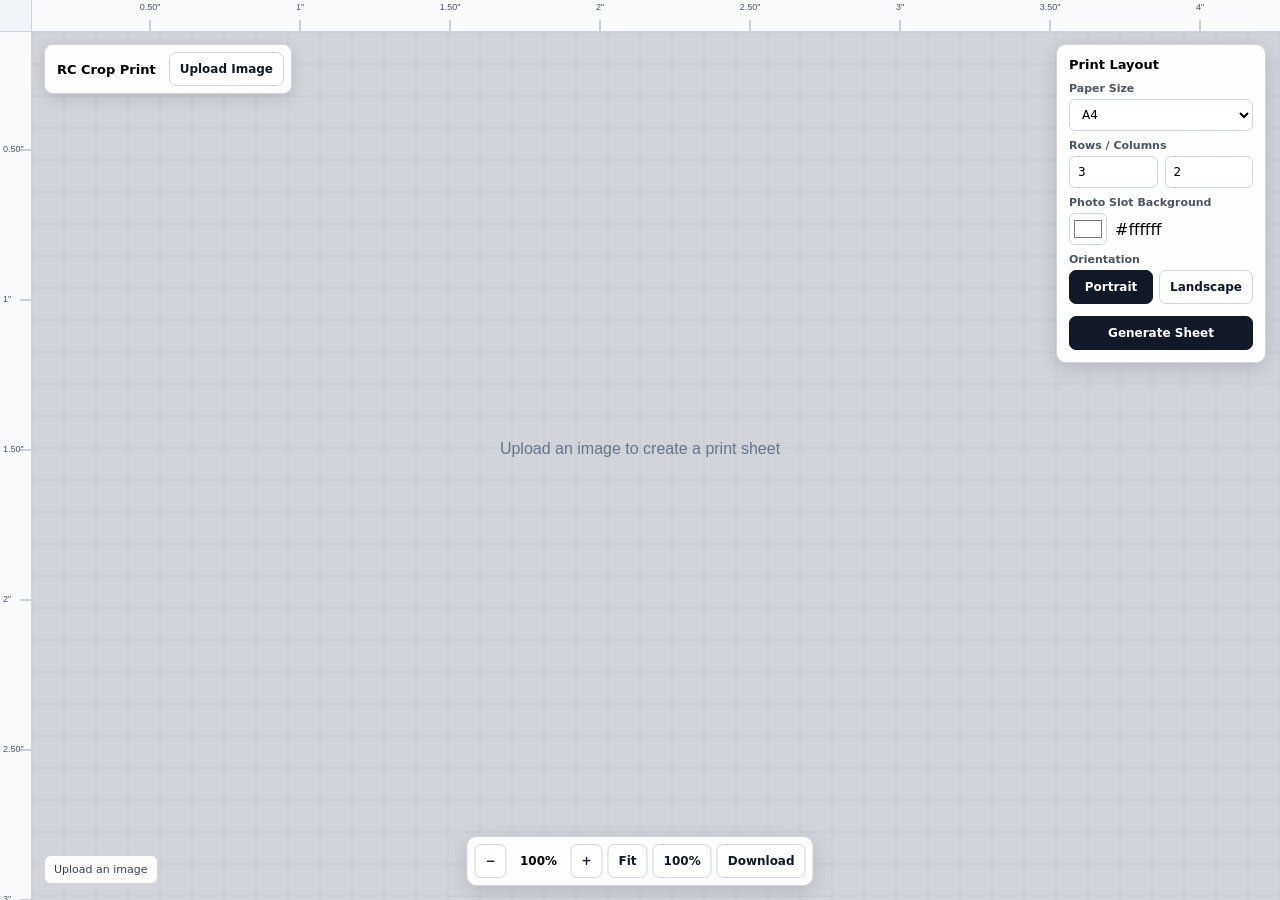
<file: 3/index.html>
<!DOCTYPE html>
<html lang="en">
<head>
  <meta charset="UTF-8" />

  <meta
    name="viewport"
    content="width=device-width, initial-scale=1, maximum-scale=1, user-scalable=no"
  />

  <title>RC Crop Print — Canvas Prototype</title>

  <style>
    /* =========================================================
       RESET
       ========================================================= */

    *,
    *::before,
    *::after {
      box-sizing: border-box;
    }

    html,
    body {
      width: 100%;
      height: 100%;
      margin: 0;

      overflow: hidden;

      font-family:
        Inter,
        ui-sans-serif,
        system-ui,
        -apple-system,
        BlinkMacSystemFont,
        "Segoe UI",
        sans-serif;

      background: #e5e7eb;
    }

    body {
      overscroll-behavior: none;
    }


    /* =========================================================
       APP / VIEWPORT
       ========================================================= */

    #app {
      position: fixed;

      inset: 0;

      width: 100%;
      height: 100dvh;

      overflow: hidden;
    }

    #viewport {
      position: absolute;

      inset: 0;

      overflow: hidden;

      background: #d1d5db;

      touch-action: none;

      user-select: none;

      cursor: grab;
    }

    #viewport.dragging {
      cursor: grabbing;
    }

    #viewportCanvas {
      position: absolute;

      inset: 0;

      display: block;

      width: 100%;
      height: 100%;

      touch-action: none;
    }


    /* =========================================================
       TOP RULER
       ========================================================= */

    #topRuler {
      position: absolute;

      z-index: 20;

      top: 0;
      left: 32px;
      right: 0;

      height: 32px;

      overflow: hidden;

      background: rgba(248, 250, 252, 0.96);

      border-bottom: 1px solid #cbd5e1;

      pointer-events: none;
    }


    /* =========================================================
       LEFT RULER
       ========================================================= */

    #leftRuler {
      position: absolute;

      z-index: 20;

      top: 32px;
      left: 0;
      bottom: 0;

      width: 32px;

      overflow: hidden;

      background: rgba(248, 250, 252, 0.96);

      border-right: 1px solid #cbd5e1;

      pointer-events: none;
    }


    #rulerCorner {
      position: absolute;

      z-index: 30;

      top: 0;
      left: 0;

      width: 32px;
      height: 32px;

      background: #f1f5f9;

      border-right: 1px solid #cbd5e1;
      border-bottom: 1px solid #cbd5e1;

      pointer-events: none;
    }


    /* =========================================================
       HEADER
       ========================================================= */

    .header {
      position: absolute;

      z-index: 50;

      top: 44px;
      left: 44px;

      display: flex;

      align-items: center;

      gap: 8px;

      max-width: calc(100vw - 88px);

      padding: 7px;

      background: rgba(255, 255, 255, 0.96);

      border: 1px solid #d1d5db;

      border-radius: 9px;

      box-shadow:
        0 4px 16px rgba(0, 0, 0, 0.12);
    }

    .brand {
      padding: 0 5px;

      font-size: 13px;

      font-weight: 700;

      white-space: nowrap;
    }


    /* =========================================================
       BUTTONS
       ========================================================= */

    button,
    select,
    input {
      font: inherit;
    }

    button {
      height: 34px;

      padding: 0 10px;

      border: 1px solid #d1d5db;

      border-radius: 7px;

      background: #fff;

      color: #111827;

      font-size: 12px;

      font-weight: 600;

      cursor: pointer;
    }

    button:hover {
      background: #f3f4f6;
    }

    button:active {
      transform: translateY(1px);
    }


    .upload-button {
      display: inline-flex;

      align-items: center;
      justify-content: center;

      height: 34px;

      padding: 0 10px;

      border: 1px solid #d1d5db;

      border-radius: 7px;

      background: #fff;

      color: #111827;

      font-size: 12px;

      font-weight: 600;

      cursor: pointer;

      white-space: nowrap;
    }

    #sourceInput {
      display: none;
    }


    /* =========================================================
       SETTINGS PANEL
       ========================================================= */

    .settings {
      position: absolute;

      z-index: 50;

      top: 44px;
      right: 14px;

      width: 210px;

      padding: 12px;

      background: rgba(255, 255, 255, 0.97);

      border: 1px solid #d1d5db;

      border-radius: 10px;

      box-shadow:
        0 5px 20px rgba(0, 0, 0, 0.14);
    }

    .settings-title {
      margin-bottom: 10px;

      font-size: 13px;

      font-weight: 700;
    }

    .field {
      margin-bottom: 8px;
    }

    .field label {
      display: block;

      margin-bottom: 4px;

      color: #4b5563;

      font-size: 11px;

      font-weight: 600;
    }

    .field select,
    .field input[type="number"] {
      width: 100%;

      height: 32px;

      padding: 0 8px;

      border: 1px solid #d1d5db;

      border-radius: 6px;

      background: white;

      outline: none;

      font-size: 12px;
    }

    .field select:focus,
    .field input[type="number"]:focus {
      border-color: #2563eb;
    }

    .two-fields {
      display: grid;

      grid-template-columns: 1fr 1fr;

      gap: 7px;
    }

    .color-row {
      display: flex;

      align-items: center;

      gap: 8px;
    }

    #slotColor {
      width: 38px;
      height: 32px;

      padding: 2px;

      border: 1px solid #d1d5db;

      border-radius: 6px;

      background: white;

      cursor: pointer;
    }

    .orientation {
      display: flex;

      gap: 6px;
    }

    .orientation button {
      flex: 1;
    }

    .orientation button.active {
      background: #111827;

      color: white;

      border-color: #111827;
    }

    #generateButton {
      width: 100%;

      margin-top: 4px;

      background: #111827;

      color: white;

      border-color: #111827;
    }


    /* =========================================================
       BOTTOM TOOLBAR
       ========================================================= */

    .toolbar {
      position: absolute;

      z-index: 50;

      left: 50%;
      bottom: 14px;

      transform: translateX(-50%);

      display: flex;

      align-items: center;

      gap: 5px;

      padding: 7px;

      background: rgba(255, 255, 255, 0.96);

      border: 1px solid #d1d5db;

      border-radius: 10px;

      box-shadow:
        0 5px 20px rgba(0, 0, 0, 0.14);

      white-space: nowrap;
    }

    #zoomText {
      min-width: 54px;

      text-align: center;

      font-size: 12px;

      font-weight: 700;
    }


    /* =========================================================
       STATUS
       ========================================================= */

    .status {
      position: absolute;

      z-index: 40;

      left: 44px;
      bottom: 16px;

      padding: 7px 9px;

      background: rgba(255, 255, 255, 0.94);

      border: 1px solid #d1d5db;

      border-radius: 7px;

      color: #374151;

      font-size: 11px;

      pointer-events: none;
    }


    /* =========================================================
       MOBILE
       ========================================================= */

    @media (max-width: 700px) {

      .header {
        top: 42px;

        left: 40px;

        right: 10px;

        max-width: none;
      }

      .brand {
        display: none;
      }

      .settings {
        top: 92px;

        right: 10px;

        width: 180px;
      }

      .status {
        display: none;
      }

      .toolbar {
        bottom: 10px;

        max-width: calc(100vw - 20px);

        overflow-x: auto;

        scrollbar-width: none;
      }

      .toolbar::-webkit-scrollbar {
        display: none;
      }

    }

  </style>
</head>


<body>

<div id="app">

  <!-- =======================================================
       VIEWPORT
       ======================================================== -->

  <div id="viewport">

    <canvas id="viewportCanvas"></canvas>

  </div>


  <!-- =======================================================
       RULERS
       ======================================================== -->

  <div id="topRuler"></div>

  <div id="leftRuler"></div>

  <div id="rulerCorner"></div>


  <!-- =======================================================
       HEADER
       ======================================================== -->

  <div class="header">

    <div class="brand">
      RC Crop Print
    </div>

    <label class="upload-button">

      Upload Image

      <input
        id="sourceInput"
        type="file"
        accept="image/jpeg,image/png,image/svg+xml"
      >

    </label>

  </div>


  <!-- =======================================================
       SETTINGS
       ======================================================== -->

  <aside class="settings">

    <div class="settings-title">
      Print Layout
    </div>


    <div class="field">

      <label>
        Paper Size
      </label>

      <select id="paperSize">

        <option value="A4">
          A4
        </option>

        <option value="4x6">
          4 × 6
        </option>

        <option value="5x7">
          5 × 7
        </option>

      </select>

    </div>


    <div class="field">

      <label>
        Rows / Columns
      </label>

      <div class="two-fields">

        <input
          id="rows"
          type="number"
          min="1"
          max="10"
          value="3"
        >

        <input
          id="columns"
          type="number"
          min="1"
          max="10"
          value="2"
        >

      </div>

    </div>


    <div class="field">

      <label>
        Photo Slot Background
      </label>

      <div class="color-row">

        <input
          id="slotColor"
          type="color"
          value="#ffffff"
        >

        <span id="slotColorText">
          #ffffff
        </span>

      </div>

    </div>


    <div class="field">

      <label>
        Orientation
      </label>

      <div class="orientation">

        <button
          id="portraitButton"
          class="active"
        >
          Portrait
        </button>

        <button
          id="landscapeButton"
        >
          Landscape
        </button>

      </div>

    </div>


    <button id="generateButton">
      Generate Sheet
    </button>

  </aside>


  <!-- =======================================================
       STATUS
       ======================================================== -->

  <div
    id="status"
    class="status"
  >
    Upload an image
  </div>


  <!-- =======================================================
       BOTTOM TOOLBAR
       ======================================================== -->

  <div class="toolbar">

    <button id="zoomOut">
      −
    </button>

    <span id="zoomText">
      100%
    </span>

    <button id="zoomIn">
      +
    </button>

    <button id="fitButton">
      Fit
    </button>

    <button id="actualButton">
      100%
    </button>

    <button id="downloadButton">
      Download
    </button>

  </div>

</div>


<script>

/* ============================================================
   DOM
   ============================================================ */

const viewport =
  document.getElementById("viewport");

const viewportCanvas =
  document.getElementById("viewportCanvas");

const vctx =
  viewportCanvas.getContext("2d");

const topRuler =
  document.getElementById("topRuler");

const leftRuler =
  document.getElementById("leftRuler");

const sourceInput =
  document.getElementById("sourceInput");

const paperSizeInput =
  document.getElementById("paperSize");

const rowsInput =
  document.getElementById("rows");

const columnsInput =
  document.getElementById("columns");

const slotColorInput =
  document.getElementById("slotColor");

const slotColorText =
  document.getElementById("slotColorText");

const generateButton =
  document.getElementById("generateButton");

const portraitButton =
  document.getElementById("portraitButton");

const landscapeButton =
  document.getElementById("landscapeButton");

const zoomText =
  document.getElementById("zoomText");

const status =
  document.getElementById("status");

const downloadButton =
  document.getElementById("downloadButton");


/* ============================================================
   DEVICE
   ============================================================ */

let dpr =
  window.devicePixelRatio || 1;

let viewportWidth = 0;

let viewportHeight = 0;


/* ============================================================
   PRINT RESOLUTION
   ============================================================

   Same conceptual model as your existing implementation.

   A4:
       2480 × 3505

   4×6:
       1200 × 1800

   5×7:
       1500 × 2100

   These correspond approximately to 300 DPI.

   ============================================================ */

const DPI = 300;


/* ============================================================
   PHOTO OUTPUT
   ============================================================ */

const PHOTO_WIDTH = 360;
const PHOTO_HEIGHT = 450;


/* ============================================================
   PAPER SIZES
   ============================================================ */

const PAPER_SIZES = {

  A4: {
    width: 2480,
    height: 3505,

    inchesWidth: 8.267,
    inchesHeight: 11.683
  },

  "4x6": {
    width: 1200,
    height: 1800,

    inchesWidth: 4,
    inchesHeight: 6
  },

  "5x7": {
    width: 1500,
    height: 2100,

    inchesWidth: 5,
    inchesHeight: 7
  }

};


/* ============================================================
   SOURCE IMAGE
   ============================================================ */

let sourceImage = null;


/* ============================================================
   CROPPED IMAGE
   ============================================================

   This represents the 360 × 450 cropped output.

   ============================================================ */

let croppedCanvas = null;


/* ============================================================
   FINAL PRINT SHEET
   ============================================================ */

let sheetCanvas = null;


/* ============================================================
   LAYOUT STATE
   ============================================================ */

const layout = {

  paper: "A4",

  rows: 3,

  columns: 2,

  landscape: false,

  slotColor: "#ffffff",

  gap: 40

};


/* ============================================================
   CAMERA
   ============================================================ */

const camera = {

  x: 0,

  y: 0,

  zoom: 1

};


const MIN_ZOOM = 0.05;

const MAX_ZOOM = 8;


/* ============================================================
   RESIZE
   ============================================================ */

function resizeViewport() {

  dpr =
    window.devicePixelRatio || 1;

  viewportWidth =
    window.innerWidth;

  viewportHeight =
    window.innerHeight;


  viewportCanvas.width =
    viewportWidth * dpr;

  viewportCanvas.height =
    viewportHeight * dpr;

  viewportCanvas.style.width =
    `${viewportWidth}px`;

  viewportCanvas.style.height =
    `${viewportHeight}px`;


  render();

}


window.addEventListener(
  "resize",
  resizeViewport
);


/* ============================================================
   WORLD / SCREEN COORDINATES
   ============================================================ */

function worldToScreen(
  x,
  y
) {

  return {

    x:
      x * camera.zoom +
      camera.x,

    y:
      y * camera.zoom +
      camera.y

  };

}


function screenToWorld(
  x,
  y
) {

  return {

    x:
      (x - camera.x) /
      camera.zoom,

    y:
      (y - camera.y) /
      camera.zoom

  };

}


/* ============================================================
   CAMERA ZOOM
   ============================================================ */

function zoomAt(
  screenX,
  screenY,
  newZoom
) {

  newZoom =
    Math.max(
      MIN_ZOOM,
      Math.min(
        MAX_ZOOM,
        newZoom
      )
    );


  const worldPoint =
    screenToWorld(
      screenX,
      screenY
    );


  camera.zoom =
    newZoom;


  camera.x =
    screenX -
    worldPoint.x *
      camera.zoom;


  camera.y =
    screenY -
    worldPoint.y *
      camera.zoom;


  updateZoomText();

  render();

}


function zoomBy(
  factor,
  x,
  y
) {

  zoomAt(

    x,

    y,

    camera.zoom *
      factor

  );

}


function updateZoomText() {

  zoomText.textContent =
    `${Math.round(
      camera.zoom * 100
    )}%`;

}


/* ============================================================
   GET CURRENT PAPER
   ============================================================ */

function getPaper() {

  const base =
    PAPER_SIZES[
      layout.paper
    ];


  if (
    layout.landscape
  ) {

    return {

      width:
        base.height,

      height:
        base.width,

      inchesWidth:
        base.inchesHeight,

      inchesHeight:
        base.inchesWidth

    };

  }


  return base;

}


/* ============================================================
   CREATE 360 × 450 CROP
   ============================================================ */

function createCrop() {

  if (!sourceImage) {

    return;

  }


  const sourceWidth =
    sourceImage.naturalWidth;

  const sourceHeight =
    sourceImage.naturalHeight;


  const targetRatio =
    PHOTO_WIDTH /
    PHOTO_HEIGHT;


  const sourceRatio =
    sourceWidth /
    sourceHeight;


  let cropWidth;

  let cropHeight;

  let cropX;

  let cropY;


  /*
   * Center crop to 4:5.
   */

  if (
    sourceRatio > targetRatio
  ) {

    cropHeight =
      sourceHeight;

    cropWidth =
      sourceHeight *
      targetRatio;

    cropX =
      (
        sourceWidth -
        cropWidth
      ) / 2;

    cropY = 0;

  } else {

    cropWidth =
      sourceWidth;

    cropHeight =
      sourceWidth /
      targetRatio;

    cropX = 0;

    cropY =
      (
        sourceHeight -
        cropHeight
      ) / 2;

  }


  croppedCanvas =
    document.createElement(
      "canvas"
    );


  croppedCanvas.width =
    PHOTO_WIDTH;

  croppedCanvas.height =
    PHOTO_HEIGHT;


  const cropCtx =
    croppedCanvas.getContext(
      "2d"
    );


  cropCtx.drawImage(

    sourceImage,

    cropX,
    cropY,

    cropWidth,
    cropHeight,

    0,
    0,

    PHOTO_WIDTH,
    PHOTO_HEIGHT

  );

}


/* ============================================================
   GENERATE PRINT SHEET
   ============================================================ */

function generateSheet() {

  if (!croppedCanvas) {

    return;

  }


  const paper =
    getPaper();


  sheetCanvas =
    document.createElement(
      "canvas"
    );


  sheetCanvas.width =
    paper.width;

  sheetCanvas.height =
    paper.height;


  const ctx =
    sheetCanvas.getContext(
      "2d"
    );


  /*
   * White paper.
   */

  ctx.fillStyle =
    "#ffffff";

  ctx.fillRect(

    0,
    0,

    paper.width,
    paper.height

  );


  /*
   * Existing rc-crop-print logic:
   *
   * gap = 40
   * margin = gap / 2
   */

  const gap =
    layout.gap;

  const margin =
    gap / 2;


  /*
   * Repeated photo grid.
   */

  for (
    let row = 0;
    row < layout.rows;
    row++
  ) {

    for (
      let column = 0;
      column < layout.columns;
      column++
    ) {

      const x =
        column *
          (PHOTO_WIDTH + gap) +
        margin;


      const y =
        row *
          (PHOTO_HEIGHT + gap) +
        margin;


      /*
       * Skip cells that overflow
       * the paper.
       */

      if (
        x + PHOTO_WIDTH >
          paper.width ||

        y + PHOTO_HEIGHT >
          paper.height
      ) {

        continue;

      }


      /*
       * Slot background.
       */

      ctx.fillStyle =
        layout.slotColor;


      ctx.fillRect(

        x,
        y,

        PHOTO_WIDTH,
        PHOTO_HEIGHT

      );


      /*
       * Photo.
       */

      ctx.drawImage(

        croppedCanvas,

        x,
        y,

        PHOTO_WIDTH,
        PHOTO_HEIGHT

      );


      /*
       * Black border.
       */

      ctx.strokeStyle =
        "#000000";


      ctx.lineWidth = 5;


      ctx.strokeRect(

        x,
        y,

        PHOTO_WIDTH,
        PHOTO_HEIGHT

      );

    }

  }


  /*
   * Put sheet in viewport.
   */

  fitSheet();


  updateStatus();

}


/* ============================================================
   FIT SHEET
   ============================================================ */

function fitSheet() {

  if (!sheetCanvas) {

    return;

  }


  const padding = 100;


  const availableWidth =
    viewportWidth -
    padding * 2;


  const availableHeight =
    viewportHeight -
    padding * 2;


  const zoomX =
    availableWidth /
    sheetCanvas.width;


  const zoomY =
    availableHeight /
    sheetCanvas.height;


  camera.zoom =
    Math.min(
      zoomX,
      zoomY
    );


  camera.zoom =
    Math.max(
      MIN_ZOOM,
      Math.min(
        MAX_ZOOM,
        camera.zoom
      )
    );


  camera.x =
    (
      viewportWidth -
      sheetCanvas.width *
        camera.zoom
    ) / 2;


  camera.y =
    (
      viewportHeight -
      sheetCanvas.height *
        camera.zoom
    ) / 2;


  updateZoomText();

  render();

}


/* ============================================================
   ACTUAL SIZE
   ============================================================ */

function actualSize() {

  if (!sheetCanvas) {

    return;

  }


  camera.zoom = 1;


  camera.x =
    (
      viewportWidth -
      sheetCanvas.width
    ) / 2;


  camera.y =
    (
      viewportHeight -
      sheetCanvas.height
    ) / 2;


  updateZoomText();

  render();

}


/* ============================================================
   PAN
   ============================================================ */

function pan(
  dx,
  dy
) {

  camera.x += dx;

  camera.y += dy;

  render();

}


/* ============================================================
   UPLOAD SOURCE IMAGE
   ============================================================ */

sourceInput.addEventListener(
  "change",
  event => {

    const file =
      event.target.files[0];


    if (!file) {

      return;

    }


    const url =
      URL.createObjectURL(
        file
      );


    const image =
      new Image();


    image.onload = () => {

      sourceImage =
        image;


      /*
       * Create 360 × 450 output.
       */

      createCrop();


      /*
       * Generate initial sheet.
       */

      generateSheet();


      status.textContent =
        `${image.naturalWidth} × ${image.naturalHeight}px → 360 × 450px`;


      URL.revokeObjectURL(
        url
      );

    };


    image.src =
      url;

  }
);


/* ============================================================
   SETTINGS
   ============================================================ */

paperSizeInput.addEventListener(
  "change",
  () => {

    layout.paper =
      paperSizeInput.value;

  }
);


rowsInput.addEventListener(
  "change",
  () => {

    layout.rows =
      clamp(
        Number(
          rowsInput.value
        ) || 1,

        1,
        10
      );

  }
);


columnsInput.addEventListener(
  "change",
  () => {

    layout.columns =
      clamp(
        Number(
          columnsInput.value
        ) || 1,

        1,
        10
      );

  }
);


slotColorInput.addEventListener(
  "input",
  () => {

    layout.slotColor =
      slotColorInput.value;

    slotColorText.textContent =
      slotColorInput.value;

  }
);


/* ============================================================
   ORIENTATION
   ============================================================ */

portraitButton.addEventListener(
  "click",
  () => {

    layout.landscape =
      false;

    portraitButton.classList.add(
      "active"
    );

    landscapeButton.classList.remove(
      "active"
    );

  }
);


landscapeButton.addEventListener(
  "click",
  () => {

    layout.landscape =
      true;

    landscapeButton.classList.add(
      "active"
    );

    portraitButton.classList.remove(
      "active"
    );

  }
);


/* ============================================================
   GENERATE
   ============================================================ */

generateButton.addEventListener(
  "click",
  () => {

    if (!croppedCanvas) {

      alert(
        "Upload an image first."
      );

      return;

    }


    generateSheet();

  }
);


/* ============================================================
   DOWNLOAD
   ============================================================ */

downloadButton.addEventListener(
  "click",
  () => {

    if (!sheetCanvas) {

      return;

    }


    sheetCanvas.toBlob(
      blob => {

        if (!blob) {

          return;

        }


        const url =
          URL.createObjectURL(
            blob
          );


        const link =
          document.createElement(
            "a"
          );


        link.href =
          url;

        link.download =
          `IMG_${Date.now()}.png`;


        link.click();


        setTimeout(
          () => {
            URL.revokeObjectURL(
              url
            );
          },
          500
        );

      },
      "image/png"
    );

  }
);


/* ============================================================
   MOUSE PAN
   ============================================================ */

let mouseDragging = false;

let lastMouseX = 0;

let lastMouseY = 0;

let spacePressed = false;


window.addEventListener(
  "keydown",
  event => {

    if (
      event.code === "Space"
    ) {

      spacePressed = true;

      event.preventDefault();

    }

  }
);


window.addEventListener(
  "keyup",
  event => {

    if (
      event.code === "Space"
    ) {

      spacePressed = false;

    }

  }
);


viewport.addEventListener(
  "mousedown",
  event => {

    /*
     * Middle mouse
     * OR
     * Space + left mouse
     */

    const canPan =
      event.button === 1 ||
      (
        event.button === 0 &&
        spacePressed
      );


    if (!canPan) {

      return;

    }


    event.preventDefault();


    mouseDragging = true;


    lastMouseX =
      event.clientX;


    lastMouseY =
      event.clientY;


    viewport.classList.add(
      "dragging"
    );

  }
);


window.addEventListener(
  "mousemove",
  event => {

    if (!mouseDragging) {

      return;

    }


    const dx =
      event.clientX -
      lastMouseX;


    const dy =
      event.clientY -
      lastMouseY;


    pan(
      dx,
      dy
    );


    lastMouseX =
      event.clientX;


    lastMouseY =
      event.clientY;

  }
);


window.addEventListener(
  "mouseup",
  () => {

    mouseDragging =
      false;


    viewport.classList.remove(
      "dragging"
    );

  }
);


/* ============================================================
   MOUSE WHEEL
   ============================================================ */

viewport.addEventListener(
  "wheel",
  event => {

    event.preventDefault();


    const rect =
      viewport.getBoundingClientRect();


    const x =
      event.clientX -
      rect.left;


    const y =
      event.clientY -
      rect.top;


    /*
     * Ctrl/Cmd + wheel
     * = zoom.
     */

    if (
      event.ctrlKey ||
      event.metaKey
    ) {

      const factor =
        event.deltaY < 0
          ? 1.1
          : 1 / 1.1;


      zoomBy(
        factor,
        x,
        y
      );


      return;

    }


    /*
     * Normal wheel
     * = pan.
     */

    pan(

      -event.deltaX,

      -event.deltaY

    );

  },
  {
    passive: false
  }
);


/* ============================================================
   TOUCH / PINCH
   ============================================================ */

const pointers =
  new Map();


let pinchDistance = null;

let pinchCenter = null;


viewport.addEventListener(
  "pointerdown",
  event => {

    if (
      event.pointerType === "mouse"
    ) {

      return;

    }


    viewport.setPointerCapture(
      event.pointerId
    );


    pointers.set(
      event.pointerId,
      {
        x: event.clientX,
        y: event.clientY
      }
    );


    if (
      pointers.size === 2
    ) {

      const points =
        [...pointers.values()];


      pinchDistance =
        distance(
          points[0],
          points[1]
        );


      pinchCenter =
        center(
          points[0],
          points[1]
        );

    }

  }
);


viewport.addEventListener(
  "pointermove",
  event => {

    if (
      event.pointerType === "mouse"
    ) {

      return;

    }


    const pointer =
      pointers.get(
        event.pointerId
      );


    if (!pointer) {

      return;

    }


    const oldX =
      pointer.x;


    const oldY =
      pointer.y;


    pointer.x =
      event.clientX;


    pointer.y =
      event.clientY;


    /*
     * One finger:
     * pan.
     */

    if (
      pointers.size === 1
    ) {

      pan(

        event.clientX -
          oldX,

        event.clientY -
          oldY

      );


      return;

    }


    /*
     * Two fingers:
     * pan + pinch.
     */

    if (
      pointers.size === 2
    ) {

      const points =
        [...pointers.values()];


      const newCenter =
        center(
          points[0],
          points[1]
        );


      const newDistance =
        distance(
          points[0],
          points[1]
        );


      /*
       * Pan based on center.
       */

      if (pinchCenter) {

        camera.x +=
          newCenter.x -
          pinchCenter.x;


        camera.y +=
          newCenter.y -
          pinchCenter.y;

      }


      /*
       * Zoom around pinch center.
       */

      if (
        pinchDistance &&
        pinchDistance > 0
      ) {

        const worldPoint =
          screenToWorld(
            newCenter.x,
            newCenter.y
          );


        const factor =
          newDistance /
          pinchDistance;


        camera.zoom =
          clamp(
            camera.zoom *
              factor,

            MIN_ZOOM,
            MAX_ZOOM
          );


        camera.x =
          newCenter.x -
          worldPoint.x *
            camera.zoom;


        camera.y =
          newCenter.y -
          worldPoint.y *
            camera.zoom;

      }


      pinchDistance =
        newDistance;


      pinchCenter = {
        x: newCenter.x,
        y: newCenter.y
      };


      updateZoomText();

      render();

    }

  }
);


function releasePointer(event) {

  pointers.delete(
    event.pointerId
  );


  if (
    pointers.size < 2
  ) {

    pinchDistance = null;

    pinchCenter = null;

  }

}


viewport.addEventListener(
  "pointerup",
  releasePointer
);


viewport.addEventListener(
  "pointercancel",
  releasePointer
);


/* ============================================================
   KEYBOARD SHORTCUTS
   ============================================================ */

window.addEventListener(
  "keydown",
  event => {

    const modifier =
      event.ctrlKey ||
      event.metaKey;


    if (!modifier) {

      return;

    }


    /*
     * Ctrl/Cmd + +
     */

    if (
      event.key === "+" ||
      event.key === "="
    ) {

      event.preventDefault();


      zoomBy(

        1.2,

        viewportWidth / 2,

        viewportHeight / 2

      );

    }


    /*
     * Ctrl/Cmd + -
     */

    if (
      event.key === "-"
    ) {

      event.preventDefault();


      zoomBy(

        1 / 1.2,

        viewportWidth / 2,

        viewportHeight / 2

      );

    }


    /*
     * Ctrl/Cmd + 0
     */

    if (
      event.key === "0"
    ) {

      event.preventDefault();

      fitSheet();

    }


    /*
     * Ctrl/Cmd + 1
     */

    if (
      event.key === "1"
    ) {

      event.preventDefault();

      actualSize();

    }

  }
);


/* ============================================================
   TOOLBAR
   ============================================================ */

document
  .getElementById("zoomIn")
  .addEventListener(
    "click",
    () => {

      zoomBy(

        1.2,

        viewportWidth / 2,

        viewportHeight / 2

      );

    }
  );


document
  .getElementById("zoomOut")
  .addEventListener(
    "click",
    () => {

      zoomBy(

        1 / 1.2,

        viewportWidth / 2,

        viewportHeight / 2

      );

    }
  );


document
  .getElementById("fitButton")
  .addEventListener(
    "click",
    fitSheet
  );


document
  .getElementById("actualButton")
  .addEventListener(
    "click",
    actualSize
  );


/* ============================================================
   DRAW SHEET
   ============================================================ */

function drawSheet() {

  if (!sheetCanvas) {

    return;

  }


  const position =
    worldToScreen(
      0,
      0
    );


  const width =
    sheetCanvas.width *
    camera.zoom;


  const height =
    sheetCanvas.height *
    camera.zoom;


  /*
   * Paper shadow.
   */

  vctx.save();


  vctx.shadowColor =
    "rgba(0,0,0,.25)";


  vctx.shadowBlur =
    24;


  vctx.shadowOffsetY =
    8;


  vctx.fillStyle =
    "#ffffff";


  vctx.fillRect(

    position.x,

    position.y,

    width,

    height

  );


  vctx.shadowColor =
    "transparent";


  /*
   * Draw actual generated sheet.
   */

  vctx.drawImage(

    sheetCanvas,

    position.x,

    position.y,

    width,

    height

  );


  /*
   * Paper border.

   */

  vctx.strokeStyle =
    "#9ca3af";


  vctx.lineWidth = 1;


  vctx.strokeRect(

    position.x,

    position.y,

    width,

    height

  );


  vctx.restore();

}


/* ============================================================
   DRAW EMPTY STATE
   ============================================================ */

function drawEmptyState() {

  vctx.save();


  vctx.fillStyle =
    "#64748b";


  vctx.font =
    "16px Arial";


  vctx.textAlign =
    "center";


  vctx.textBaseline =
    "middle";


  vctx.fillText(

    "Upload an image to create a print sheet",

    viewportWidth / 2,

    viewportHeight / 2

  );


  vctx.restore();

}


/* ============================================================
   RULER SCALE
   ============================================================ */

function getRulerStep() {

  /*
   * One world unit =
   * one print-sheet pixel.
   *
   * 300 world pixels = 1 inch.
   */

  const pixelsPerInch =
    DPI;


  const targetScreenSpacing =
    85;


  const worldSpacing =
    targetScreenSpacing /
    camera.zoom;


  const inches =
    worldSpacing /
    pixelsPerInch;


  /*
   * Nice physical intervals.
   */

  const candidates = [

    1 / 16,
    1 / 8,
    1 / 4,
    1 / 2,
    1,
    2,
    5,
    10

  ];


  for (
    const candidate of candidates
  ) {

    if (
      candidate *
        pixelsPerInch >=
      worldSpacing
    ) {

      return (
        candidate *
        pixelsPerInch
      );

    }

  }


  return (
    Math.ceil(inches) *
    pixelsPerInch
  );

}


/* ============================================================
   DRAW TOP RULER
   ============================================================ */

function drawTopRuler() {

  const width =
    viewportWidth - 32;


  const height = 32;


  const ruler =
    document.createElement(
      "canvas"
    );


  ruler.width =
    width * dpr;


  ruler.height =
    height * dpr;


  ruler.style.width =
    `${width}px`;


  ruler.style.height =
    `${height}px`;


  const ctx =
    ruler.getContext("2d");


  ctx.setTransform(
    dpr,
    0,
    0,
    dpr,
    0,
    0
  );


  ctx.fillStyle =
    "#f8fafc";


  ctx.fillRect(
    0,
    0,
    width,
    height
  );


  const step =
    getRulerStep();


  const startWorld =
    screenToWorld(
      32,
      0
    ).x;


  const endWorld =
    screenToWorld(
      viewportWidth,
      0
    ).x;


  const first =
    Math.floor(
      startWorld / step
    ) * step;


  ctx.strokeStyle =
    "#94a3b8";


  ctx.fillStyle =
    "#475569";


  ctx.font =
    "9px Arial";


  ctx.textAlign =
    "center";


  ctx.textBaseline =
    "top";


  for (
    let world = first;
    world <= endWorld;
    world += step
  ) {

    const screen =
      worldToScreen(
        world,
        0
      );


    const x =
      screen.x - 32;


    /*
     * Major tick.
     */

    ctx.beginPath();

    ctx.moveTo(
      x,
      32
    );

    ctx.lineTo(
      x,
      20
    );

    ctx.stroke();


    /*
     * Inches.
     */

    const inches =
      world / DPI;


    let label;


    if (
      Number.isInteger(inches)
    ) {

      label =
        `${inches}"`;

    } else {

      label =
        `${inches.toFixed(2)}"`;

    }


    ctx.fillText(
      label,
      x,
      3
    );

  }


  topRuler.replaceChildren(
    ruler
  );

}


/* ============================================================
   DRAW LEFT RULER
   ============================================================ */

function drawLeftRuler() {

  const width = 32;


  const height =
    viewportHeight - 32;


  const ruler =
    document.createElement(
      "canvas"
    );


  ruler.width =
    width * dpr;


  ruler.height =
    height * dpr;


  ruler.style.width =
    `${width}px`;


  ruler.style.height =
    `${height}px`;


  const ctx =
    ruler.getContext("2d");


  ctx.setTransform(
    dpr,
    0,
    0,
    dpr,
    0,
    0
  );


  ctx.fillStyle =
    "#f8fafc";


  ctx.fillRect(
    0,
    0,
    width,
    height
  );


  const step =
    getRulerStep();


  const startWorld =
    screenToWorld(
      0,
      32
    ).y;


  const endWorld =
    screenToWorld(
      0,
      viewportHeight
    ).y;


  const first =
    Math.floor(
      startWorld / step
    ) * step;


  ctx.strokeStyle =
    "#94a3b8";


  ctx.fillStyle =
    "#475569";


  ctx.font =
    "9px Arial";


  ctx.textAlign =
    "left";


  ctx.textBaseline =
    "middle";


  for (
    let world = first;
    world <= endWorld;
    world += step
  ) {

    const screen =
      worldToScreen(
        0,
        world
      );


    const y =
      screen.y - 32;


    ctx.beginPath();

    ctx.moveTo(
      32,
      y
    );

    ctx.lineTo(
      20,
      y
    );

    ctx.stroke();


    const inches =
      world / DPI;


    let label;


    if (
      Number.isInteger(inches)
    ) {

      label =
        `${inches}"`;

    } else {

      label =
        `${inches.toFixed(2)}"`;

    }


    ctx.fillText(
      label,
      3,
      y
    );

  }


  leftRuler.replaceChildren(
    ruler
  );

}


/* ============================================================
   RULERS
   ============================================================ */

function drawRulers() {

  drawTopRuler();

  drawLeftRuler();

}


/* ============================================================
   RENDER
   ============================================================ */

function render() {

  /*
   * Reset high-DPI transform.
   */

  vctx.setTransform(

    dpr,
    0,
    0,
    dpr,
    0,
    0

  );


  /*
   * Clear.
   */

  vctx.clearRect(

    0,
    0,

    viewportWidth,
    viewportHeight

  );


  /*
   * Workspace.
   */

  vctx.fillStyle =
    "#d1d5db";


  vctx.fillRect(

    0,
    0,

    viewportWidth,
    viewportHeight

  );


  /*
   * Subtle workspace grid.
   */

  drawWorkspaceGrid();


  /*
   * Print sheet.
   */

  if (sheetCanvas) {

    drawSheet();

  } else {

    drawEmptyState();

  }


  /*
   * Rulers stay fixed.
   */

  drawRulers();

}


/* ============================================================
   WORKSPACE GRID
   ============================================================ */

function drawWorkspaceGrid() {

  const spacing = 32;


  const topLeft =
    screenToWorld(
      0,
      0
    );


  const bottomRight =
    screenToWorld(
      viewportWidth,
      viewportHeight
    );


  const startX =
    Math.floor(
      topLeft.x /
      spacing
    ) * spacing;


  const endX =
    Math.ceil(
      bottomRight.x /
      spacing
    ) * spacing;


  const startY =
    Math.floor(
      topLeft.y /
      spacing
    ) * spacing;


  const endY =
    Math.ceil(
      bottomRight.y /
      spacing
    ) * spacing;


  vctx.save();


  vctx.translate(
    camera.x,
    camera.y
  );


  vctx.scale(
    camera.zoom,
    camera.zoom
  );


  vctx.strokeStyle =
    "rgba(100,116,139,.10)";


  vctx.lineWidth =
    1 /
    camera.zoom;


  for (
    let x = startX;
    x <= endX;
    x += spacing
  ) {

    vctx.beginPath();

    vctx.moveTo(
      x,
      startY
    );

    vctx.lineTo(
      x,
      endY
    );

    vctx.stroke();

  }


  for (
    let y = startY;
    y <= endY;
    y += spacing
  ) {

    vctx.beginPath();

    vctx.moveTo(
      startX,
      y
    );

    vctx.lineTo(
      endX,
      y
    );

    vctx.stroke();

  }


  vctx.restore();

}


/* ============================================================
   STATUS
   ============================================================ */

function updateStatus() {

  if (!sheetCanvas) {

    return;

  }


  const paper =
    getPaper();


  status.textContent =
    `${layout.paper} · ${
      layout.landscape
        ? "Landscape"
        : "Portrait"
    } · ${
      layout.rows
    } × ${
      layout.columns
    } · ${
      paper.width
    } × ${
      paper.height
    } px`;

}


/* ============================================================
   UTILITY
   ============================================================ */

function clamp(
  value,
  min,
  max
) {

  return Math.max(
    min,
    Math.min(
      max,
      value
    )
  );

}


/* ============================================================
   INITIALIZE
   ============================================================ */

resizeViewport();

</script>

</body>
</html>
</file>
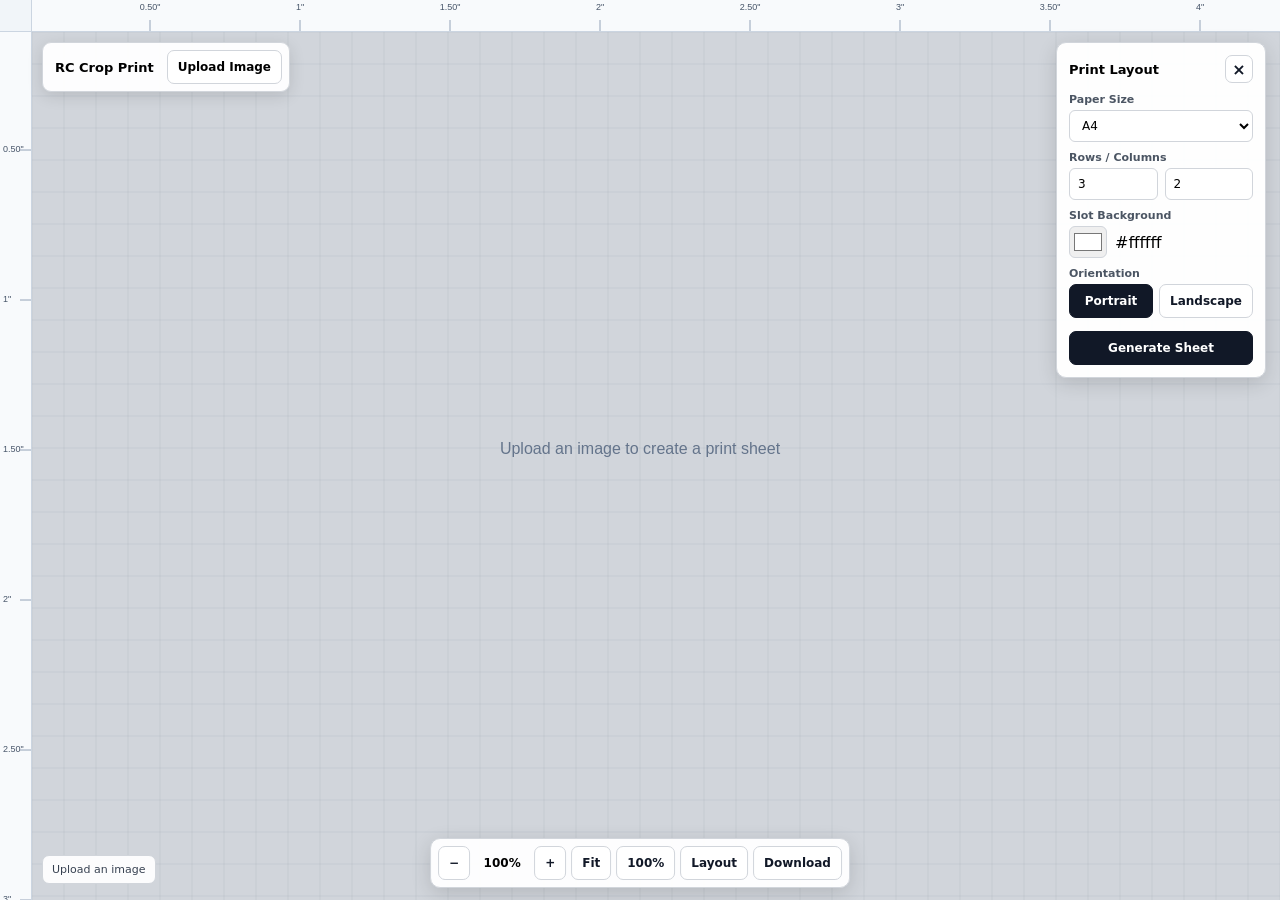
<file: 4/index.html>
<!DOCTYPE html>
<html lang="en">
<head>
<meta charset="UTF-8">

<meta
  name="viewport"
  content="width=device-width,initial-scale=1,maximum-scale=1,user-scalable=no"
>

<title>RC Crop Print</title>

<style>

*,
*::before,
*::after {
  box-sizing: border-box;
}

html,
body {
  width: 100%;
  height: 100%;
  margin: 0;
  overflow: hidden;

  font-family:
    Inter,
    system-ui,
    -apple-system,
    BlinkMacSystemFont,
    "Segoe UI",
    sans-serif;

  background: #d1d5db;
}

body {
  overscroll-behavior: none;
}


/* =========================================================
   APP
   ========================================================= */

#app {
  position: fixed;
  inset: 0;

  width: 100%;
  height: 100dvh;

  overflow: hidden;
}


/* =========================================================
   VIEWPORT
   ========================================================= */

#viewport {
  position: absolute;
  inset: 0;

  overflow: hidden;

  background: #d1d5db;

  touch-action: none;
  user-select: none;

  cursor: grab;
}

#viewport.dragging {
  cursor: grabbing;
}

#viewportCanvas {
  position: absolute;
  inset: 0;

  width: 100%;
  height: 100%;

  display: block;

  touch-action: none;
}


/* =========================================================
   RULERS
   ========================================================= */

#topRuler {
  position: absolute;
  z-index: 20;

  top: 0;
  left: 32px;
  right: 0;

  height: 32px;

  overflow: hidden;

  background: #f8fafc;

  border-bottom: 1px solid #cbd5e1;

  pointer-events: none;
}

#leftRuler {
  position: absolute;
  z-index: 20;

  top: 32px;
  left: 0;
  bottom: 0;

  width: 32px;

  overflow: hidden;

  background: #f8fafc;

  border-right: 1px solid #cbd5e1;

  pointer-events: none;
}

#rulerCorner {
  position: absolute;
  z-index: 30;

  top: 0;
  left: 0;

  width: 32px;
  height: 32px;

  background: #f1f5f9;

  border-right: 1px solid #cbd5e1;
  border-bottom: 1px solid #cbd5e1;
}


/* =========================================================
   HEADER
   ========================================================= */

.header {
  position: absolute;
  z-index: 50;

  top: 42px;
  left: 42px;

  display: flex;
  align-items: center;
  gap: 8px;

  padding: 7px;

  background: rgba(255,255,255,.96);

  border: 1px solid #d1d5db;
  border-radius: 9px;

  box-shadow:
    0 4px 16px rgba(0,0,0,.12);
}

.brand {
  padding: 0 5px;

  font-size: 13px;
  font-weight: 700;

  white-space: nowrap;
}

button,
select,
input {
  font: inherit;
}

button {
  height: 34px;

  padding: 0 10px;

  background: white;

  border: 1px solid #d1d5db;
  border-radius: 7px;

  color: #111827;

  font-size: 12px;
  font-weight: 600;

  cursor: pointer;
}

button:hover {
  background: #f3f4f6;
}

button:active {
  transform: translateY(1px);
}


/* =========================================================
   UPLOAD
   ========================================================= */

.upload {
  display: inline-flex;
  align-items: center;
  justify-content: center;

  height: 34px;

  padding: 0 10px;

  background: white;

  border: 1px solid #d1d5db;
  border-radius: 7px;

  font-size: 12px;
  font-weight: 600;

  cursor: pointer;
}

#sourceInput {
  display: none;
}


/* =========================================================
   PRINT LAYOUT PANEL
   ========================================================= */

#layoutPanel {
  position: absolute;
  z-index: 50;

  top: 42px;
  right: 14px;

  width: 210px;

  padding: 12px;

  background: rgba(255,255,255,.97);

  border: 1px solid #d1d5db;
  border-radius: 10px;

  box-shadow:
    0 5px 20px rgba(0,0,0,.14);
}

#layoutPanel.hidden {
  display: none;
}

.panelHeader {
  display: flex;
  align-items: center;
  justify-content: space-between;

  margin-bottom: 10px;
}

.panelTitle {
  font-size: 13px;
  font-weight: 700;
}

.closePanel {
  width: 28px;
  height: 28px;

  padding: 0;

  font-size: 16px;
}


.field {
  margin-bottom: 9px;
}

.field label {
  display: block;

  margin-bottom: 4px;

  color: #4b5563;

  font-size: 11px;
  font-weight: 600;
}

.field select,
.field input[type="number"] {
  width: 100%;
  height: 32px;

  padding: 0 8px;

  background: white;

  border: 1px solid #d1d5db;
  border-radius: 6px;

  outline: none;

  font-size: 12px;
}

.field select:focus,
.field input[type="number"]:focus {
  border-color: #2563eb;
}

.twoFields {
  display: grid;

  grid-template-columns: 1fr 1fr;

  gap: 7px;
}

.orientation {
  display: flex;
  gap: 6px;
}

.orientation button {
  flex: 1;
}

.orientation button.active {
  background: #111827;

  border-color: #111827;

  color: white;
}

.colorRow {
  display: flex;
  align-items: center;

  gap: 8px;
}

#slotColor {
  width: 38px;
  height: 32px;

  padding: 2px;

  border: 1px solid #d1d5db;
  border-radius: 6px;

  cursor: pointer;
}

#generateButton {
  width: 100%;

  margin-top: 4px;

  background: #111827;

  border-color: #111827;

  color: white;
}


/* =========================================================
   SHOW LAYOUT BUTTON
   ========================================================= */

#showLayoutButton {
  position: absolute;

  z-index: 45;

  top: 42px;
  right: 14px;

  display: none;
}

#showLayoutButton.visible {
  display: block;
}


/* =========================================================
   STATUS
   ========================================================= */

#status {
  position: absolute;

  z-index: 40;

  left: 42px;
  bottom: 16px;

  padding: 7px 9px;

  background: rgba(255,255,255,.94);

  border: 1px solid #d1d5db;
  border-radius: 7px;

  color: #374151;

  font-size: 11px;

  pointer-events: none;
}


/* =========================================================
   TOOLBAR
   ========================================================= */

.toolbar {
  position: absolute;

  z-index: 50;

  left: 50%;
  bottom: 12px;

  transform: translateX(-50%);

  display: flex;
  align-items: center;

  gap: 5px;

  padding: 7px;

  max-width: calc(100vw - 20px);

  background: rgba(255,255,255,.96);

  border: 1px solid #d1d5db;
  border-radius: 10px;

  box-shadow:
    0 5px 20px rgba(0,0,0,.14);

  overflow-x: auto;

  scrollbar-width: none;
}

.toolbar::-webkit-scrollbar {
  display: none;
}

#zoomText {
  min-width: 54px;

  text-align: center;

  font-size: 12px;
  font-weight: 700;
}


/* =========================================================
   MOBILE
   ========================================================= */

@media (max-width: 700px) {

  .header {
    top: 40px;
    left: 40px;
  }

  .brand {
    display: none;
  }

  #layoutPanel {
    top: 88px;
    right: 10px;

    width: 185px;
  }

  #showLayoutButton {
    top: 40px;
    right: 10px;
  }

  #status {
    display: none;
  }

}

</style>
</head>


<body>

<div id="app">


  <!-- =====================================================
       VIEWPORT
       ====================================================== -->

  <div id="viewport">

    <canvas id="viewportCanvas"></canvas>

  </div>


  <!-- =====================================================
       RULERS
       ====================================================== -->

  <div id="topRuler"></div>

  <div id="leftRuler"></div>

  <div id="rulerCorner"></div>


  <!-- =====================================================
       HEADER
       ====================================================== -->

  <header class="header">

    <div class="brand">
      RC Crop Print
    </div>

    <label class="upload">

      Upload Image

      <input
        id="sourceInput"
        type="file"
        accept="image/jpeg,image/png,image/webp"
      >

    </label>

  </header>


  <!-- =====================================================
       SHOW LAYOUT
       ====================================================== -->

  <button
    id="showLayoutButton"
  >
    Print Layout
  </button>


  <!-- =====================================================
       PRINT LAYOUT
       ====================================================== -->

  <aside id="layoutPanel">

    <div class="panelHeader">

      <div class="panelTitle">
        Print Layout
      </div>

      <button
        id="closeLayoutButton"
        class="closePanel"
        aria-label="Hide Print Layout"
      >
        ×
      </button>

    </div>


    <div class="field">

      <label>
        Paper Size
      </label>

      <select id="paperSize">

        <option value="A4">
          A4
        </option>

        <option value="4x6">
          4 × 6
        </option>

        <option value="5x7">
          5 × 7
        </option>

      </select>

    </div>


    <div class="field">

      <label>
        Rows / Columns
      </label>

      <div class="twoFields">

        <input
          id="rows"
          type="number"
          min="1"
          max="10"
          value="3"
        >

        <input
          id="columns"
          type="number"
          min="1"
          max="10"
          value="2"
        >

      </div>

    </div>


    <div class="field">

      <label>
        Slot Background
      </label>

      <div class="colorRow">

        <input
          id="slotColor"
          type="color"
          value="#ffffff"
        >

        <span id="slotColorText">
          #ffffff
        </span>

      </div>

    </div>


    <div class="field">

      <label>
        Orientation
      </label>

      <div class="orientation">

        <button
          id="portraitButton"
          class="active"
        >
          Portrait
        </button>

        <button
          id="landscapeButton"
        >
          Landscape
        </button>

      </div>

    </div>


    <button id="generateButton">
      Generate Sheet
    </button>

  </aside>


  <!-- =====================================================
       STATUS
       ====================================================== -->

  <div id="status">
    Upload an image
  </div>


  <!-- =====================================================
       TOOLBAR
       ====================================================== -->

  <div class="toolbar">

    <button id="zoomOut">
      −
    </button>

    <span id="zoomText">
      100%
    </span>

    <button id="zoomIn">
      +
    </button>

    <button id="fitButton">
      Fit
    </button>

    <button id="actualButton">
      100%
    </button>

    <button id="layoutButton">
      Layout
    </button>

    <button id="downloadButton">
      Download
    </button>

  </div>

</div>


<script>

/* ============================================================
   DOM
   ============================================================ */

const viewport =
  document.getElementById(
    "viewport"
  );

const viewportCanvas =
  document.getElementById(
    "viewportCanvas"
  );

const ctx =
  viewportCanvas.getContext(
    "2d"
  );

const topRuler =
  document.getElementById(
    "topRuler"
  );

const leftRuler =
  document.getElementById(
    "leftRuler"
  );

const sourceInput =
  document.getElementById(
    "sourceInput"
  );

const layoutPanel =
  document.getElementById(
    "layoutPanel"
  );

const showLayoutButton =
  document.getElementById(
    "showLayoutButton"
  );

const closeLayoutButton =
  document.getElementById(
    "closeLayoutButton"
  );

const layoutButton =
  document.getElementById(
    "layoutButton"
  );

const paperSize =
  document.getElementById(
    "paperSize"
  );

const rowsInput =
  document.getElementById(
    "rows"
  );

const columnsInput =
  document.getElementById(
    "columns"
  );

const slotColor =
  document.getElementById(
    "slotColor"
  );

const slotColorText =
  document.getElementById(
    "slotColorText"
  );

const portraitButton =
  document.getElementById(
    "portraitButton"
  );

const landscapeButton =
  document.getElementById(
    "landscapeButton"
  );

const generateButton =
  document.getElementById(
    "generateButton"
  );

const zoomText =
  document.getElementById(
    "zoomText"
  );

const status =
  document.getElementById(
    "status"
  );

const downloadButton =
  document.getElementById(
    "downloadButton"
  );


/* ============================================================
   CONSTANTS
   ============================================================ */

const DPI = 300;

const PHOTO_WIDTH = 360;

const PHOTO_HEIGHT = 450;

const MIN_ZOOM = 0.05;

const MAX_ZOOM = 8;


/* ============================================================
   PAPER
   ============================================================ */

const PAPER_SIZES = {

  A4: {
    width: 2480,
    height: 3505,

    inchesWidth: 8.267,
    inchesHeight: 11.683
  },

  "4x6": {
    width: 1200,
    height: 1800,

    inchesWidth: 4,
    inchesHeight: 6
  },

  "5x7": {
    width: 1500,
    height: 2100,

    inchesWidth: 5,
    inchesHeight: 7
  }

};


/* ============================================================
   STATE
   ============================================================ */

let dpr =
  window.devicePixelRatio || 1;

let viewportWidth = 0;

let viewportHeight = 0;

let sourceImage = null;

let croppedCanvas = null;

let sheetCanvas = null;


const layout = {

  paper: "A4",

  rows: 3,

  columns: 2,

  landscape: false,

  slotColor: "#ffffff",

  gap: 40

};


const camera = {

  x: 0,

  y: 0,

  zoom: 1

};


/* ============================================================
   RESIZE
   ============================================================ */

function resize() {

  dpr =
    window.devicePixelRatio || 1;

  viewportWidth =
    window.innerWidth;

  viewportHeight =
    window.innerHeight;


  viewportCanvas.width =
    viewportWidth * dpr;

  viewportCanvas.height =
    viewportHeight * dpr;


  viewportCanvas.style.width =
    `${viewportWidth}px`;

  viewportCanvas.style.height =
    `${viewportHeight}px`;


  render();

}

window.addEventListener(
  "resize",
  resize
);


/* ============================================================
   COORDINATES
   ============================================================ */

function worldToScreen(x, y) {

  return {

    x:
      x * camera.zoom +
      camera.x,

    y:
      y * camera.zoom +
      camera.y

  };

}


function screenToWorld(x, y) {

  return {

    x:
      (x - camera.x) /
      camera.zoom,

    y:
      (y - camera.y) /
      camera.zoom

  };

}


/* ============================================================
   UTILITY
   ============================================================ */

function clamp(value, min, max) {

  return Math.max(
    min,
    Math.min(
      max,
      value
    )
  );

}


/* ============================================================
   ZOOM
   ============================================================ */

function zoomAt(
  x,
  y,
  newZoom
) {

  newZoom =
    clamp(
      newZoom,
      MIN_ZOOM,
      MAX_ZOOM
    );


  const world =
    screenToWorld(
      x,
      y
    );


  camera.zoom =
    newZoom;


  camera.x =
    x -
    world.x *
      camera.zoom;


  camera.y =
    y -
    world.y *
      camera.zoom;


  updateZoom();

  render();

}


function zoomBy(
  factor,
  x,
  y
) {

  zoomAt(
    x,
    y,
    camera.zoom *
      factor
  );

}


function updateZoom() {

  zoomText.textContent =
    `${Math.round(
      camera.zoom * 100
    )}%`;

}


/* ============================================================
   PAPER
   ============================================================ */

function getPaper() {

  const base =
    PAPER_SIZES[
      layout.paper
    ];


  if (layout.landscape) {

    return {

      width:
        base.height,

      height:
        base.width,

      inchesWidth:
        base.inchesHeight,

      inchesHeight:
        base.inchesWidth

    };

  }


  return base;

}


/* ============================================================
   CROP
   ============================================================ */

function createCrop() {

  if (!sourceImage) {
    return;
  }


  const sourceWidth =
    sourceImage.naturalWidth;

  const sourceHeight =
    sourceImage.naturalHeight;


  const targetRatio =
    PHOTO_WIDTH /
    PHOTO_HEIGHT;


  const sourceRatio =
    sourceWidth /
    sourceHeight;


  let cropWidth;

  let cropHeight;

  let cropX;

  let cropY;


  if (
    sourceRatio > targetRatio
  ) {

    cropHeight =
      sourceHeight;

    cropWidth =
      sourceHeight *
      targetRatio;

    cropX =
      (
        sourceWidth -
        cropWidth
      ) / 2;

    cropY = 0;

  } else {

    cropWidth =
      sourceWidth;

    cropHeight =
      sourceWidth /
      targetRatio;

    cropX = 0;

    cropY =
      (
        sourceHeight -
        cropHeight
      ) / 2;

  }


  croppedCanvas =
    document.createElement(
      "canvas"
    );


  croppedCanvas.width =
    PHOTO_WIDTH;

  croppedCanvas.height =
    PHOTO_HEIGHT;


  const cropCtx =
    croppedCanvas.getContext(
      "2d"
    );


  cropCtx.drawImage(

    sourceImage,

    cropX,
    cropY,
    cropWidth,
    cropHeight,

    0,
    0,
    PHOTO_WIDTH,
    PHOTO_HEIGHT

  );

}


/* ============================================================
   GENERATE SHEET
   ============================================================ */

function generateSheet() {

  if (!croppedCanvas) {

    alert(
      "Upload an image first."
    );

    return;

  }


  const paper =
    getPaper();


  sheetCanvas =
    document.createElement(
      "canvas"
    );


  sheetCanvas.width =
    paper.width;

  sheetCanvas.height =
    paper.height;


  const sheetCtx =
    sheetCanvas.getContext(
      "2d"
    );


  /*
   * Paper.
   */

  sheetCtx.fillStyle =
    "#ffffff";

  sheetCtx.fillRect(

    0,
    0,

    paper.width,
    paper.height

  );


  /*
   * Same basic grid model:
   *
   * 360 × 450 photo
   * 40px gap
   * 20px outer margin
   */

  const gap =
    layout.gap;

  const margin =
    gap / 2;


  for (
    let row = 0;
    row < layout.rows;
    row++
  ) {

    for (
      let column = 0;
      column < layout.columns;
      column++
    ) {

      const x =
        margin +
        column *
        (
          PHOTO_WIDTH +
          gap
        );


      const y =
        margin +
        row *
        (
          PHOTO_HEIGHT +
          gap
        );


      /*
       * Don't draw outside paper.
       */

      if (
        x + PHOTO_WIDTH >
          paper.width ||
        y + PHOTO_HEIGHT >
          paper.height
      ) {

        continue;

      }


      /*
       * Slot background.
       */

      sheetCtx.fillStyle =
        layout.slotColor;


      sheetCtx.fillRect(

        x,
        y,

        PHOTO_WIDTH,
        PHOTO_HEIGHT

      );


      /*
       * Photo.
       */

      sheetCtx.drawImage(

        croppedCanvas,

        x,
        y,

        PHOTO_WIDTH,
        PHOTO_HEIGHT

      );


      /*
       * Border.
       */

      sheetCtx.strokeStyle =
        "#000000";

      sheetCtx.lineWidth = 5;


      sheetCtx.strokeRect(

        x,
        y,

        PHOTO_WIDTH,
        PHOTO_HEIGHT

      );

    }

  }


  updateStatus();

  fitSheet();

}


/* ============================================================
   FIT
   ============================================================ */

function fitSheet() {

  if (!sheetCanvas) {
    return;
  }


  const padding = 100;


  const zoomX =
    (
      viewportWidth -
      padding * 2
    ) /
    sheetCanvas.width;


  const zoomY =
    (
      viewportHeight -
      padding * 2
    ) /
    sheetCanvas.height;


  camera.zoom =
    clamp(
      Math.min(
        zoomX,
        zoomY
      ),
      MIN_ZOOM,
      MAX_ZOOM
    );


  camera.x =
    (
      viewportWidth -
      sheetCanvas.width *
      camera.zoom
    ) / 2;


  camera.y =
    (
      viewportHeight -
      sheetCanvas.height *
      camera.zoom
    ) / 2;


  updateZoom();

  render();

}


/* ============================================================
   ACTUAL SIZE
   ============================================================ */

function actualSize() {

  if (!sheetCanvas) {
    return;
  }


  camera.zoom = 1;


  camera.x =
    (
      viewportWidth -
      sheetCanvas.width
    ) / 2;


  camera.y =
    (
      viewportHeight -
      sheetCanvas.height
    ) / 2;


  updateZoom();

  render();

}


/* ============================================================
   UPLOAD
   ============================================================ */

sourceInput.addEventListener(
  "change",
  event => {

    const file =
      event.target.files[0];


    if (!file) {
      return;
    }


    const url =
      URL.createObjectURL(
        file
      );


    const image =
      new Image();


    image.onload = () => {

      sourceImage =
        image;


      createCrop();

      generateSheet();


      status.textContent =
        `${image.naturalWidth} × ${image.naturalHeight}px → 360 × 450px`;


      URL.revokeObjectURL(
        url
      );

    };


    image.src =
      url;

  }
);


/* ============================================================
   SETTINGS
   ============================================================ */

paperSize.addEventListener(
  "change",
  () => {

    layout.paper =
      paperSize.value;

  }
);


rowsInput.addEventListener(
  "change",
  () => {

    layout.rows =
      clamp(
        Number(rowsInput.value) || 1,
        1,
        10
      );

  }
);


columnsInput.addEventListener(
  "change",
  () => {

    layout.columns =
      clamp(
        Number(columnsInput.value) || 1,
        1,
        10
      );

  }
);


slotColor.addEventListener(
  "input",
  () => {

    layout.slotColor =
      slotColor.value;

    slotColorText.textContent =
      slotColor.value;

  }
);


/* ============================================================
   ORIENTATION
   ============================================================ */

portraitButton.addEventListener(
  "click",
  () => {

    layout.landscape =
      false;

    portraitButton.classList.add(
      "active"
    );

    landscapeButton.classList.remove(
      "active"
    );

  }
);


landscapeButton.addEventListener(
  "click",
  () => {

    layout.landscape =
      true;

    landscapeButton.classList.add(
      "active"
    );

    portraitButton.classList.remove(
      "active"
    );

  }
);


/* ============================================================
   GENERATE
   ============================================================ */

generateButton.addEventListener(
  "click",
  generateSheet
);


/* ============================================================
   HIDE / SHOW PRINT LAYOUT
   ============================================================ */

function hideLayout() {

  layoutPanel.classList.add(
    "hidden"
  );

  showLayoutButton.classList.add(
    "visible"
  );

}


function showLayout() {

  layoutPanel.classList.remove(
    "hidden"
  );

  showLayoutButton.classList.remove(
    "visible"
  );

}


closeLayoutButton.addEventListener(
  "click",
  hideLayout
);


showLayoutButton.addEventListener(
  "click",
  showLayout
);


layoutButton.addEventListener(
  "click",
  () => {

    if (
      layoutPanel.classList.contains(
        "hidden"
      )
    ) {

      showLayout();

    } else {

      hideLayout();

    }

  }
);


/* ============================================================
   DOWNLOAD
   ============================================================ */

downloadButton.addEventListener(
  "click",
  () => {

    if (!sheetCanvas) {
      return;
    }


    sheetCanvas.toBlob(
      blob => {

        if (!blob) {
          return;
        }


        const url =
          URL.createObjectURL(
            blob
          );


        const link =
          document.createElement(
            "a"
          );


        link.href =
          url;

        link.download =
          `rc-crop-print-${Date.now()}.png`;


        link.click();


        setTimeout(
          () => {
            URL.revokeObjectURL(
              url
            );
          },
          500
        );

      },
      "image/png"
    );

  }
);


/* ============================================================
   MOUSE PAN
   ============================================================ */

let mouseDragging = false;

let lastMouseX = 0;

let lastMouseY = 0;

let spacePressed = false;


window.addEventListener(
  "keydown",
  event => {

    if (
      event.code === "Space"
    ) {

      spacePressed = true;

      event.preventDefault();

    }

  }
);


window.addEventListener(
  "keyup",
  event => {

    if (
      event.code === "Space"
    ) {

      spacePressed = false;

    }

  }
);


viewport.addEventListener(
  "mousedown",
  event => {

    const canPan =
      event.button === 1 ||
      (
        event.button === 0 &&
        spacePressed
      );


    if (!canPan) {
      return;
    }


    event.preventDefault();


    mouseDragging = true;


    lastMouseX =
      event.clientX;

    lastMouseY =
      event.clientY;


    viewport.classList.add(
      "dragging"
    );

  }
);


window.addEventListener(
  "mousemove",
  event => {

    if (!mouseDragging) {
      return;
    }


    pan(

      event.clientX -
        lastMouseX,

      event.clientY -
        lastMouseY

    );


    lastMouseX =
      event.clientX;

    lastMouseY =
      event.clientY;

  }
);


window.addEventListener(
  "mouseup",
  () => {

    mouseDragging = false;

    viewport.classList.remove(
      "dragging"
    );

  }
);


/* ============================================================
   MOUSE WHEEL
   ============================================================ */

viewport.addEventListener(
  "wheel",
  event => {

    event.preventDefault();


    const rect =
      viewport.getBoundingClientRect();


    const x =
      event.clientX -
      rect.left;


    const y =
      event.clientY -
      rect.top;


    if (
      event.ctrlKey ||
      event.metaKey
    ) {

      zoomBy(

        event.deltaY < 0
          ? 1.1
          : 1 / 1.1,

        x,
        y

      );


      return;

    }


    pan(

      -event.deltaX,

      -event.deltaY

    );

  },
  {
    passive: false
  }
);


/* ============================================================
   TOUCH GESTURE ENGINE
   ============================================================ */

const pointers =
  new Map();


let gesture = {

  mode: null,

  startDistance: 0,

  startZoom: 1,

  startCenter: null,

  startCameraX: 0,

  startCameraY: 0,

  startWorldX: 0,

  startWorldY: 0

};


/* ------------------------------------------------------------
   POINTER HELPERS
   ------------------------------------------------------------ */

function pointerList() {

  return [
    ...pointers.values()
  ];

}


function pointerCenter(a, b) {

  return {

    x:
      (a.x + b.x) / 2,

    y:
      (a.y + b.y) / 2

  };

}


function pointerDistance(a, b) {

  return Math.hypot(

    b.x - a.x,

    b.y - a.y

  );

}


/* ------------------------------------------------------------
   START TOUCH GESTURE
   ------------------------------------------------------------ */

function startTouchGesture() {

  const points =
    pointerList();


  /*
   * ONE FINGER
   *
   * Start pan.
   */

  if (
    points.length === 1
  ) {

    const point =
      points[0];


    gesture = {

      mode: "pan",

      startDistance: 0,

      startZoom:
        camera.zoom,

      startCenter: {

        x: point.x,

        y: point.y

      },

      startCameraX:
        camera.x,

      startCameraY:
        camera.y,

      startWorldX: 0,

      startWorldY: 0

    };


    return;

  }


  /*
   * TWO FINGERS
   *
   * Start pinch.
   */

  if (
    points.length === 2
  ) {

    const [a, b] =
      points;


    const center =
      pointerCenter(
        a,
        b
      );


    const distance =
      pointerDistance(
        a,
        b
      );


    /*
     * World coordinate under
     * finger midpoint.
     */

    const world =
      screenToWorld(

        center.x,

        center.y

      );


    gesture = {

      mode: "pinch",

      startDistance:
        distance,

      startZoom:
        camera.zoom,

      startCenter:
        center,

      startCameraX:
        camera.x,

      startCameraY:
        camera.y,

      startWorldX:
        world.x,

      startWorldY:
        world.y

    };

  }

}


/* ------------------------------------------------------------
   POINTER DOWN
   ------------------------------------------------------------ */

viewport.addEventListener(
  "pointerdown",
  event => {

    if (
      event.pointerType === "mouse"
    ) {
      return;
    }


    event.preventDefault();


    viewport.setPointerCapture(
      event.pointerId
    );


    pointers.set(
      event.pointerId,
      {

        id:
          event.pointerId,

        x:
          event.clientX,

        y:
          event.clientY

      }
    );


    startTouchGesture();

  },
  {
    passive: false
  }
);


/* ------------------------------------------------------------
   POINTER MOVE
   ------------------------------------------------------------ */

viewport.addEventListener(
  "pointermove",
  event => {

    if (
      event.pointerType === "mouse"
    ) {
      return;
    }


    event.preventDefault();


    const pointer =
      pointers.get(
        event.pointerId
      );


    if (!pointer) {
      return;
    }


    pointer.x =
      event.clientX;

    pointer.y =
      event.clientY;


    const points =
      pointerList();


    /*
     * ONE FINGER
     *
     * PAN
     */

    if (
      points.length === 1 &&
      gesture.mode === "pan"
    ) {

      const point =
        points[0];


      camera.x =
        gesture.startCameraX +
        (
          point.x -
          gesture.startCenter.x
        );


      camera.y =
        gesture.startCameraY +
        (
          point.y -
          gesture.startCenter.y
        );


      render();

      return;

    }


    /*
     * TWO FINGERS
     *
     * PAN + PINCH ZOOM
     */

    if (
      points.length === 2 &&
      gesture.mode === "pinch"
    ) {

      const [a, b] =
        points;


      const center =
        pointerCenter(
          a,
          b
        );


      const distance =
        pointerDistance(
          a,
          b
        );


      /*
       * Calculate scale from
       * original gesture distance.
       */

      const scale =
        distance /
        gesture.startDistance;


      const newZoom =
        clamp(

          gesture.startZoom *
            scale,

          MIN_ZOOM,

          MAX_ZOOM

        );


      camera.zoom =
        newZoom;


      /*
       * Keep the original paper
       * point under the fingers.
       *
       * This gives natural
       * Photoshop/Figma-like pinch.
       */

      camera.x =
        center.x -
        gesture.startWorldX *
          camera.zoom;


      camera.y =
        center.y -
        gesture.startWorldY *
          camera.zoom;


      updateZoom();

      render();

    }

  },
  {
    passive: false
  }
);


/* ------------------------------------------------------------
   POINTER END
   ------------------------------------------------------------ */

function endTouchGesture(event) {

  if (
    event.pointerType === "mouse"
  ) {
    return;
  }


  pointers.delete(
    event.pointerId
  );


  /*
   * If one finger remains after
   * pinch, restart as pan.
   */

  if (
    pointers.size === 1
  ) {

    const point =
      pointerList()[0];


    gesture = {

      mode: "pan",

      startDistance: 0,

      startZoom:
        camera.zoom,

      startCenter: {

        x: point.x,

        y: point.y

      },

      startCameraX:
        camera.x,

      startCameraY:
        camera.y,

      startWorldX: 0,

      startWorldY: 0

    };


    return;

  }


  if (
    pointers.size === 0
  ) {

    gesture.mode = null;

  }

}


viewport.addEventListener(
  "pointerup",
  endTouchGesture
);


viewport.addEventListener(
  "pointercancel",
  endTouchGesture
);


/* ============================================================
   KEYBOARD SHORTCUTS
   ============================================================ */

window.addEventListener(
  "keydown",
  event => {

    const modifier =
      event.ctrlKey ||
      event.metaKey;


    if (!modifier) {
      return;
    }


    /*
     * Zoom in
     */

    if (
      event.key === "+" ||
      event.key === "="
    ) {

      event.preventDefault();


      zoomBy(

        1.2,

        viewportWidth / 2,

        viewportHeight / 2

      );

    }


    /*
     * Zoom out
     */

    if (
      event.key === "-"
    ) {

      event.preventDefault();


      zoomBy(

        1 / 1.2,

        viewportWidth / 2,

        viewportHeight / 2

      );

    }


    /*
     * Fit
     */

    if (
      event.key === "0"
    ) {

      event.preventDefault();

      fitSheet();

    }


    /*
     * Actual size
     */

    if (
      event.key === "1"
    ) {

      event.preventDefault();

      actualSize();

    }

  }
);


/* ============================================================
   TOOLBAR
   ============================================================ */

document
  .getElementById("zoomIn")
  .addEventListener(
    "click",
    () => {

      zoomBy(

        1.2,

        viewportWidth / 2,

        viewportHeight / 2

      );

    }
  );


document
  .getElementById("zoomOut")
  .addEventListener(
    "click",
    () => {

      zoomBy(

        1 / 1.2,

        viewportWidth / 2,

        viewportHeight / 2

      );

    }
  );


document
  .getElementById("fitButton")
  .addEventListener(
    "click",
    fitSheet
  );


document
  .getElementById("actualButton")
  .addEventListener(
    "click",
    actualSize
  );


/* ============================================================
   DRAW SHEET
   ============================================================ */

function drawSheet() {

  if (!sheetCanvas) {
    return;
  }


  const position =
    worldToScreen(
      0,
      0
    );


  const width =
    sheetCanvas.width *
    camera.zoom;


  const height =
    sheetCanvas.height *
    camera.zoom;


  ctx.save();


  /*
   * Paper shadow.
   */

  ctx.shadowColor =
    "rgba(0,0,0,.25)";

  ctx.shadowBlur = 24;

  ctx.shadowOffsetY = 8;


  ctx.fillStyle =
    "#ffffff";


  ctx.fillRect(

    position.x,

    position.y,

    width,

    height

  );


  ctx.shadowColor =
    "transparent";


  /*
   * Actual sheet.
   */

  ctx.drawImage(

    sheetCanvas,

    position.x,

    position.y,

    width,

    height

  );


  /*
   * Paper border.
   */

  ctx.strokeStyle =
    "#9ca3af";

  ctx.lineWidth = 1;


  ctx.strokeRect(

    position.x,

    position.y,

    width,

    height

  );


  ctx.restore();

}


/* ============================================================
   EMPTY STATE
   ============================================================ */

function drawEmptyState() {

  ctx.save();

  ctx.fillStyle =
    "#64748b";

  ctx.font =
    "16px Arial";

  ctx.textAlign =
    "center";

  ctx.textBaseline =
    "middle";


  ctx.fillText(

    "Upload an image to create a print sheet",

    viewportWidth / 2,

    viewportHeight / 2

  );


  ctx.restore();

}


/* ============================================================
   RULER STEP
   ============================================================ */

function getRulerStep() {

  /*
   * World coordinates are print pixels.
   *
   * 300 px = 1 inch.
   */

  const targetPixels =
    85 / camera.zoom;


  const candidates = [

    18.75, // 1/16"
    37.5,  // 1/8"
    75,    // 1/4"
    150,   // 1/2"
    300,   // 1"
    600,   // 2"
    1500,  // 5"
    3000   // 10"

  ];


  for (
    const value of candidates
  ) {

    if (
      value >= targetPixels
    ) {

      return value;

    }

  }


  return 3000;

}


/* ============================================================
   TOP RULER
   ============================================================ */

function drawTopRuler() {

  const width =
    viewportWidth - 32;

  const height = 32;


  const ruler =
    document.createElement(
      "canvas"
    );


  ruler.width =
    width * dpr;

  ruler.height =
    height * dpr;


  ruler.style.width =
    `${width}px`;

  ruler.style.height =
    `${height}px`;


  const rctx =
    ruler.getContext(
      "2d"
    );


  rctx.setTransform(

    dpr,
    0,
    0,
    dpr,
    0,
    0

  );


  rctx.fillStyle =
    "#f8fafc";

  rctx.fillRect(
    0,
    0,
    width,
    height
  );


  const step =
    getRulerStep();


  const start =
    screenToWorld(
      32,
      0
    ).x;


  const end =
    screenToWorld(
      viewportWidth,
      0
    ).x;


  const first =
    Math.floor(
      start / step
    ) * step;


  rctx.strokeStyle =
    "#94a3b8";

  rctx.fillStyle =
    "#475569";

  rctx.font =
    "9px Arial";

  rctx.textAlign =
    "center";

  rctx.textBaseline =
    "top";


  for (
    let value = first;
    value <= end;
    value += step
  ) {

    const screen =
      worldToScreen(
        value,
        0
      );


    const x =
      screen.x - 32;


    rctx.beginPath();

    rctx.moveTo(
      x,
      32
    );

    rctx.lineTo(
      x,
      20
    );

    rctx.stroke();


    const inches =
      value / DPI;


    const label =
      Number.isInteger(
        inches
      )
        ? `${inches}"`
        : `${inches.toFixed(2)}"`;


    rctx.fillText(
      label,
      x,
      3
    );

  }


  topRuler.replaceChildren(
    ruler
  );

}


/* ============================================================
   LEFT RULER
   ============================================================ */

function drawLeftRuler() {

  const width = 32;

  const height =
    viewportHeight - 32;


  const ruler =
    document.createElement(
      "canvas"
    );


  ruler.width =
    width * dpr;

  ruler.height =
    height * dpr;


  ruler.style.width =
    `${width}px`;

  ruler.style.height =
    `${height}px`;


  const rctx =
    ruler.getContext(
      "2d"
    );


  rctx.setTransform(

    dpr,
    0,
    0,
    dpr,
    0,
    0

  );


  rctx.fillStyle =
    "#f8fafc";

  rctx.fillRect(
    0,
    0,
    width,
    height
  );


  const step =
    getRulerStep();


  const start =
    screenToWorld(
      0,
      32
    ).y;


  const end =
    screenToWorld(
      0,
      viewportHeight
    ).y;


  const first =
    Math.floor(
      start / step
    ) * step;


  rctx.strokeStyle =
    "#94a3b8";

  rctx.fillStyle =
    "#475569";

  rctx.font =
    "9px Arial";

  rctx.textAlign =
    "left";

  rctx.textBaseline =
    "middle";


  for (
    let value = first;
    value <= end;
    value += step
  ) {

    const screen =
      worldToScreen(
        0,
        value
      );


    const y =
      screen.y - 32;


    rctx.beginPath();

    rctx.moveTo(
      32,
      y
    );

    rctx.lineTo(
      20,
      y
    );

    rctx.stroke();


    const inches =
      value / DPI;


    const label =
      Number.isInteger(
        inches
      )
        ? `${inches}"`
        : `${inches.toFixed(2)}"`;


    rctx.fillText(
      label,
      3,
      y
    );

  }


  leftRuler.replaceChildren(
    ruler
  );

}


/* ============================================================
   RULERS
   ============================================================ */

function drawRulers() {

  drawTopRuler();

  drawLeftRuler();

}


/* ============================================================
   WORKSPACE GRID
   ============================================================ */

function drawWorkspaceGrid() {

  const spacing = 32;


  const topLeft =
    screenToWorld(
      0,
      0
    );


  const bottomRight =
    screenToWorld(
      viewportWidth,
      viewportHeight
    );


  const startX =
    Math.floor(
      topLeft.x /
      spacing
    ) * spacing;


  const endX =
    Math.ceil(
      bottomRight.x /
      spacing
    ) * spacing;


  const startY =
    Math.floor(
      topLeft.y /
      spacing
    ) * spacing;


  const endY =
    Math.ceil(
      bottomRight.y /
      spacing
    ) * spacing;


  ctx.save();


  ctx.translate(
    camera.x,
    camera.y
  );


  ctx.scale(
    camera.zoom,
    camera.zoom
  );


  ctx.strokeStyle =
    "rgba(100,116,139,.10)";


  ctx.lineWidth =
    1 / camera.zoom;


  for (
    let x = startX;
    x <= endX;
    x += spacing
  ) {

    ctx.beginPath();

    ctx.moveTo(
      x,
      startY
    );

    ctx.lineTo(
      x,
      endY
    );

    ctx.stroke();

  }


  for (
    let y = startY;
    y <= endY;
    y += spacing
  ) {

    ctx.beginPath();

    ctx.moveTo(
      startX,
      y
    );

    ctx.lineTo(
      endX,
      y
    );

    ctx.stroke();

  }


  ctx.restore();

}


/* ============================================================
   RENDER
   ============================================================ */

function render() {

  ctx.setTransform(

    dpr,
    0,
    0,
    dpr,
    0,
    0

  );


  ctx.clearRect(

    0,
    0,

    viewportWidth,
    viewportHeight

  );


  /*
   * Workspace.
   */

  ctx.fillStyle =
    "#d1d5db";


  ctx.fillRect(

    0,
    0,

    viewportWidth,
    viewportHeight

  );


  /*
   * Workspace reference grid.
   */

  drawWorkspaceGrid();


  /*
   * Print sheet.
   */

  if (sheetCanvas) {

    drawSheet();

  } else {

    drawEmptyState();

  }


  /*
   * Fixed rulers.
   */

  drawRulers();

}


/* ============================================================
   STATUS
   ============================================================ */

function updateStatus() {

  if (!sheetCanvas) {
    return;
  }


  const paper =
    getPaper();


  status.textContent =
    `${layout.paper} · ${
      layout.landscape
        ? "Landscape"
        : "Portrait"
    } · ${
      layout.rows
    } × ${
      layout.columns
    } · ${
      paper.width
    } × ${
      paper.height
    } px`;

}


/* ============================================================
   INITIALIZE
   ============================================================ */

resize();

</script>

</body>
</html>
</file>
